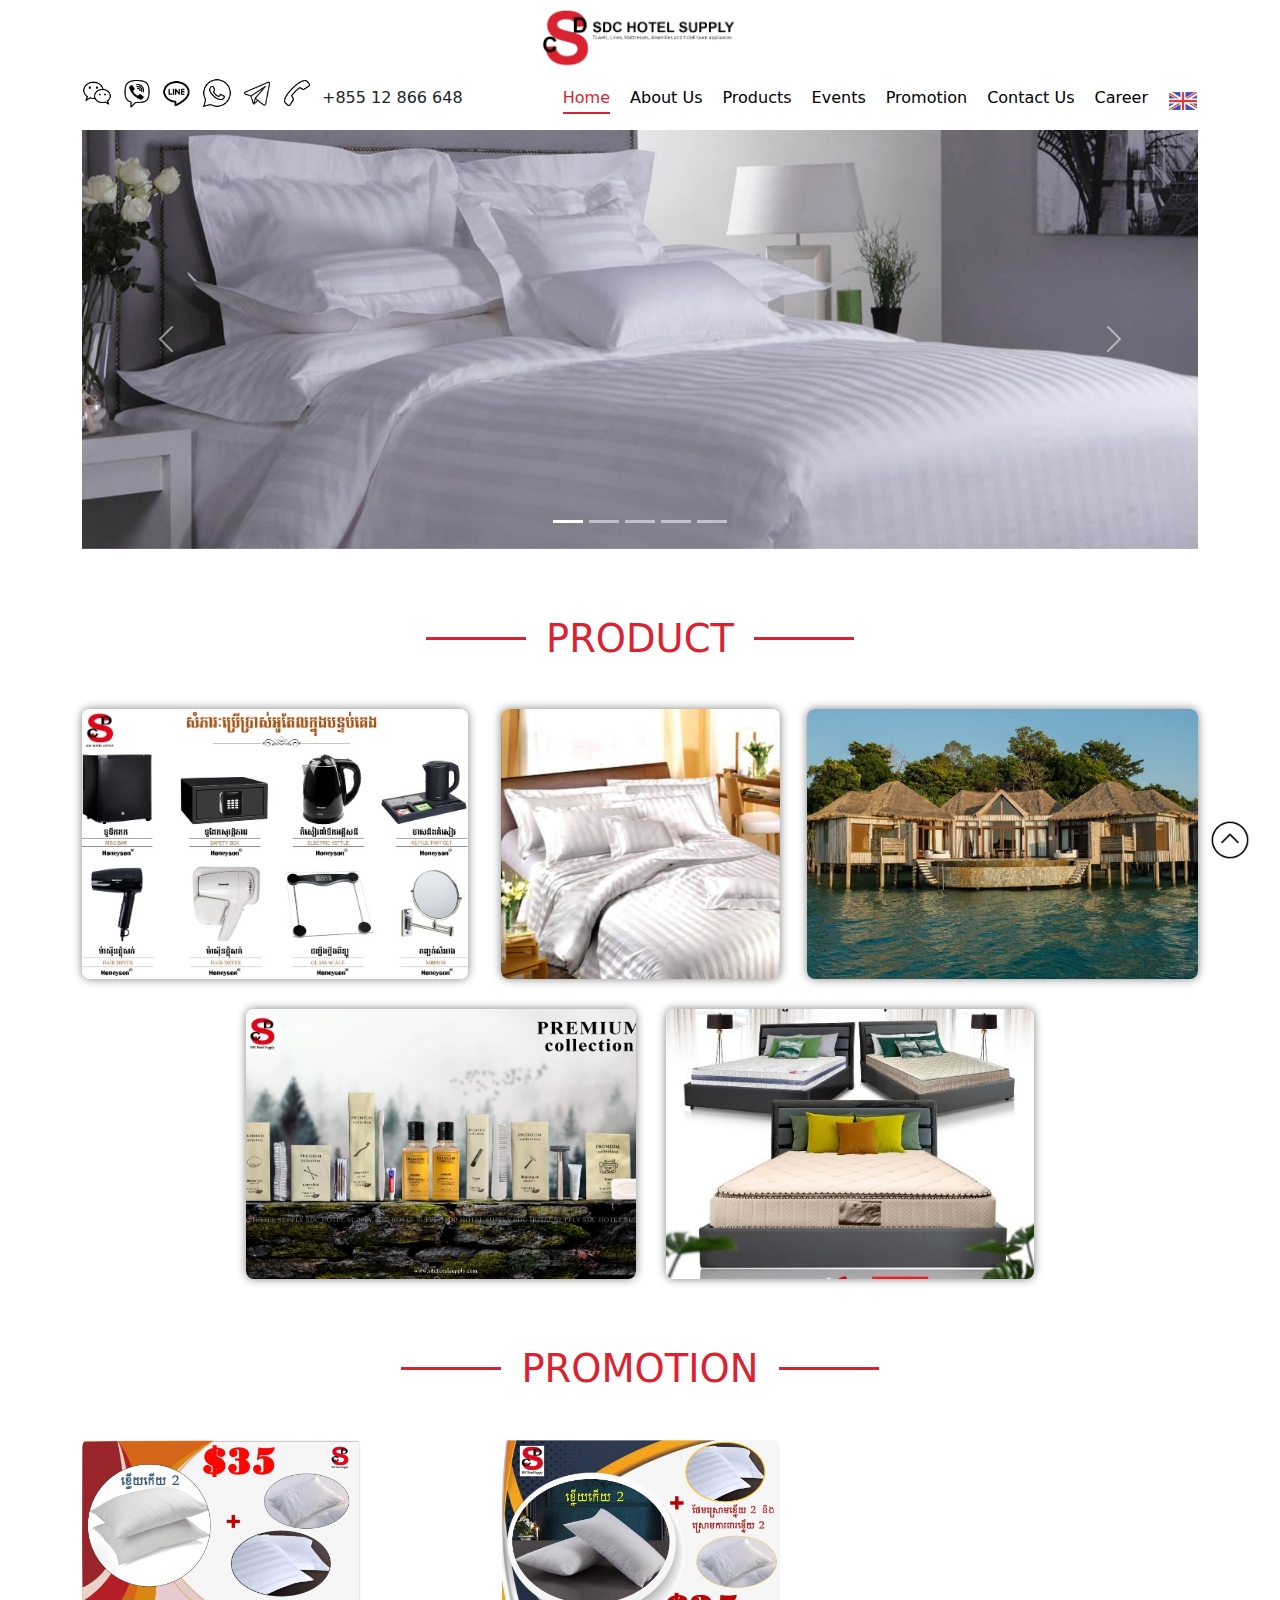
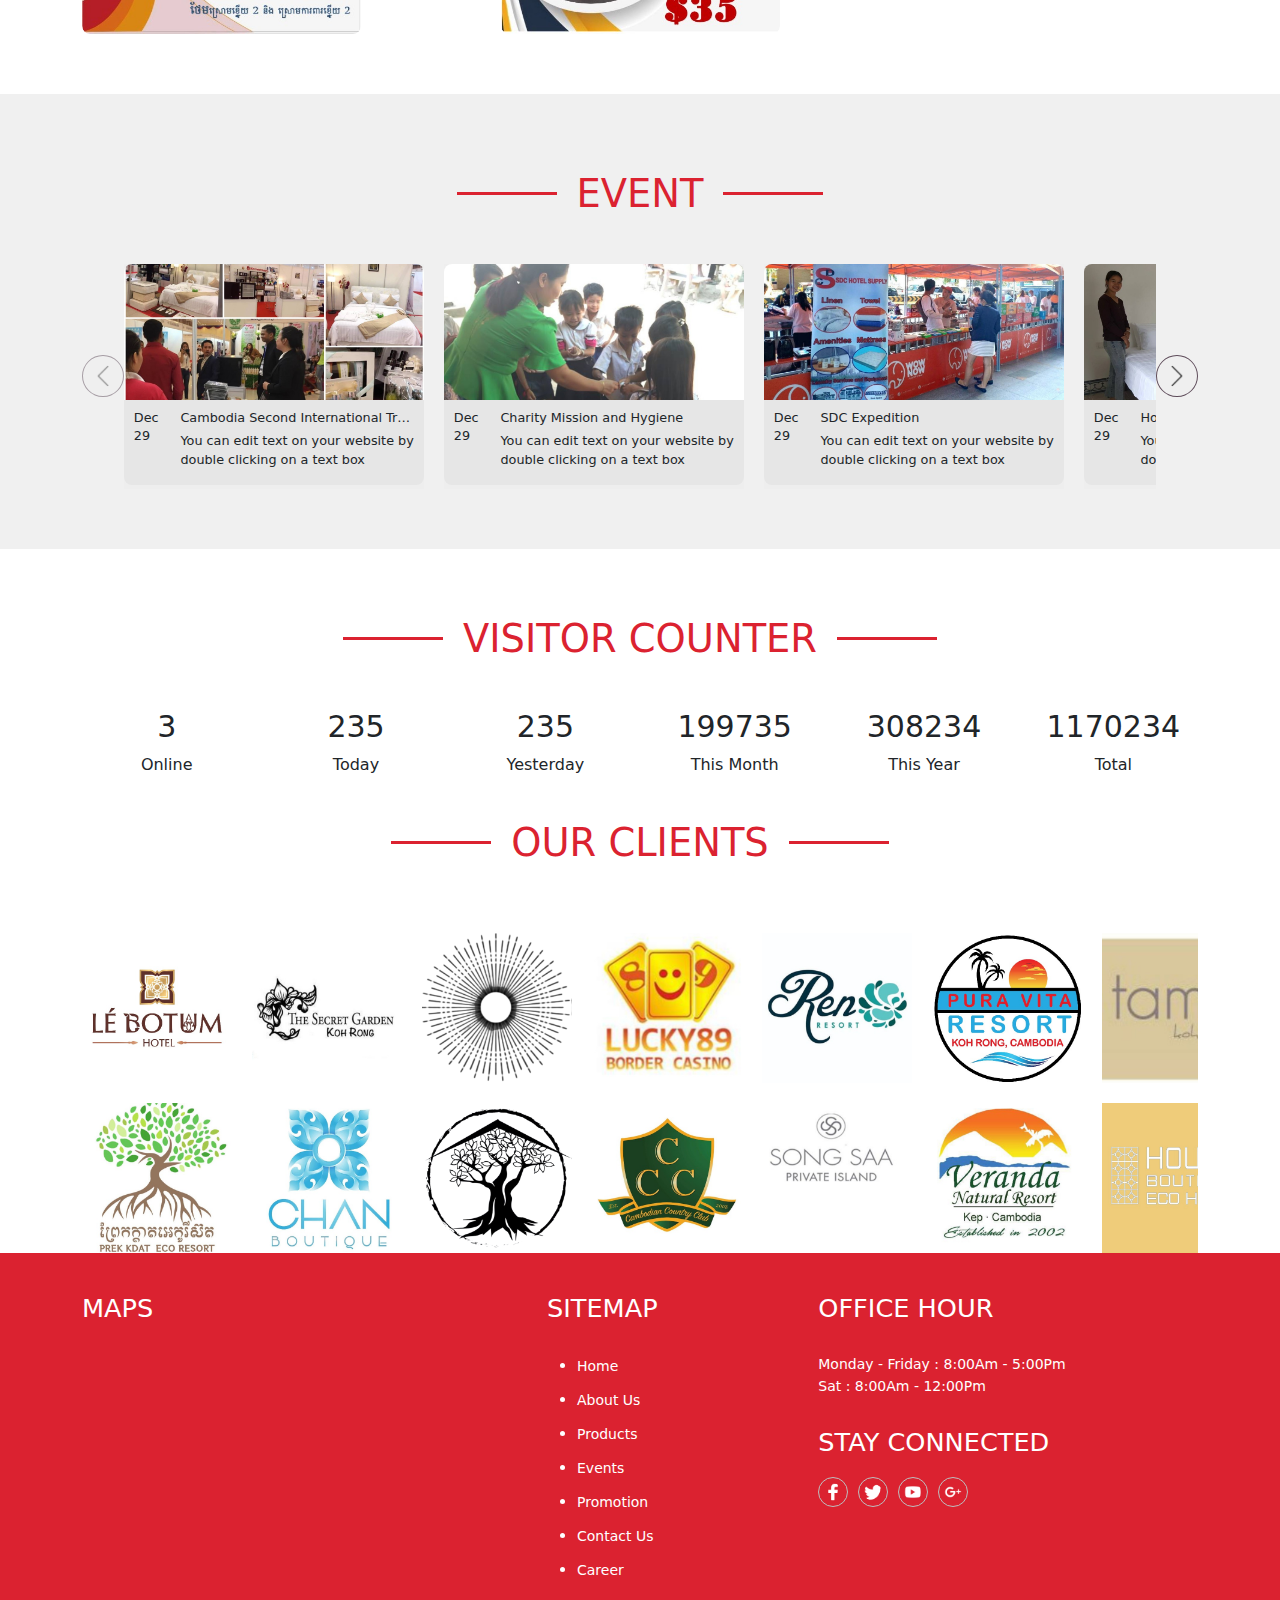
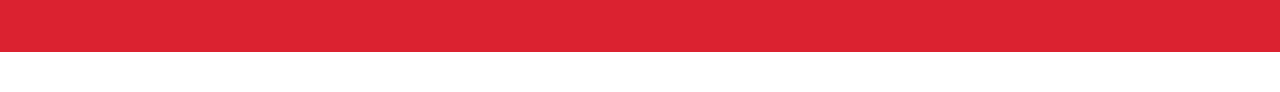
<file: index.html>
<!DOCTYPE html>
<html lang="en">
<head>
    <meta charset="UTF-8">
    <meta name="viewport" content="width=device-width, initial-scale=1.0">
    <link rel="stylesheet" href="css/bootstrap.css">
    <script src="js/bootstrap.js"></script>
    <link rel="stylesheet" href="index.css">
    <title>SDC Hotel Supply</title>
    <link rel="icon" href="img/logo1-removebg-preview.png">
</head>
<body>

    <!--logo-->
    <div>
        <img src="img/logo-removebg-preview.png" alt="logo" id="logo">
    </div>
    
    <!--navbar-->
    <nav class="navbar navbar-expand-sm p-1" id="navbar">
        <div class="container">
            <ul class="navbar-nav col-sm-5" id="navbar-nav1">
                <li class="nav-item">
                    <a href="">
                        <img src="img/icons8-wechat-50.png" alt="WeChat">
                    </a>
                </li>
                <li class="nav-item">
                    <a href="">
                        <img src="img/icons8-viber-50.png" alt="Viber">
                    </a>
                </li>
                <li class="nav-item">
                    <a href="">
                        <img src="img/icons8-line-48.png" alt="Line">
                    </a>
                </li>
                <li class="nav-item">
                    <a href="">
                        <img src="img/icons8-whatsapp-50.png" alt="WhatApp">
                    </a>
                </li>
                <li class="nav-item">
                    <a href="">
                        <img src="img/icons8-telegram-50.png" alt="Telegram">
                    </a>
                </li>
                <li class="nav-item">
                    <a href="">
                        <img src="img/icons8-call-50.png" alt="Phone">
                    </a>
                </li>
                <li class="nav-item mt-2">
                    <p>+855 12 866 648</p>
                </li>
            </ul>

            <ul class="navbar-nav col-sm-7" id="navbar-nav2">
                <li class="nav-item active">
                    <a href="index.html">Home</a>
                </li>
                <li class="nav-item">
                    <a href="aboutus.html">About Us</a>
                </li>
                <li class="nav-item">
                    <a href="product.html">Products</a>
                </li>
                <li class="nav-item">
                    <a href="event.html">Events</a>
                </li>
                <li class="nav-item">
                    <a href="promotion.html">Promotion</a>
                </li>
                <li class="nav-item">
                    <a href="contactus.html">Contact Us</a>
                </li>
                <li class="nav-item">
                    <a href="career.html">Career</a>
                </li>
                <li class="nav-item">
                    <a href="">
                        <img src="img/england.png" alt="England Flag">
                    </a>
                </li>
            </ul>

            
            <div id="respond">
                <a href="">
                    <img src="img/england.png" alt="England Flag" id="flag-res">
                </a>
                <button class="btn" type="button" data-bs-toggle="offcanvas" data-bs-target="#demo">
                    <img src="img/icons8-menu-100.png" alt="Menu" id="menu">
                </button>

                <div class="offcanvas offcanvas-end" id="demo">
                    <div class="container d-flex" id="block1">
                        <a href="index.html">Home</a>
                        <p id="line"></p>
                        <a href="aboutus.html">About Us</a>
                        <a href="product.html">Products</a>
                        <a href="event.html">Events</a>
                        <a href="promotion.html">Promotion</a>
                        <a href="contactus.html">Contact Us</a>
                        <a href="career.html">Career</a>

                        <div id="img-res">
                            <a href="">
                                <img src="img/icons8-wechat-50.png" alt="WeChat">
                            </a>
                            <a href="">
                                <img src="img/icons8-viber-50.png" alt="Viber">
                            </a>
                            <a href="">
                                <img src="img/icons8-line-48.png" alt="Line">
                            </a>
                            <a href="">
                                <img src="img/icons8-whatsapp-50.png" alt="WhatApp">
                            </a>
                            <a href="">
                                <img src="img/icons8-telegram-50.png" alt="Telegram">
                            </a>
                        </div>
                        <div id="img-res1">
                            <a href="">
                                <img src="img/icons8-call-50.png" alt="Phone">
                            </a>
                            <p style="font-size: 16px;">+855 12 866 648</p>
                        </div>
                    </div>
                </div>
                  
            </div>
        </div>
    </nav>

    <div id="sec1" class="container">
        <!-- Carousel -->
        <div id="show" class="carousel slide" data-bs-ride="carousel">

            <!-- Indicators/dots -->
            <div class="carousel-indicators">
                <button type="button" data-bs-target="#show" data-bs-slide-to="0" class="active" id="button"></button>
                <button type="button" data-bs-target="#show" data-bs-slide-to="1" id="button"></button>
                <button type="button" data-bs-target="#show" data-bs-slide-to="2" id="button"></button>
                <button type="button" data-bs-target="#show" data-bs-slide-to="3" id="button"></button>
                <button type="button" data-bs-target="#show" data-bs-slide-to="4" id="button"></button>
            </div>
            
            <!-- The slideshow/carousel -->
            <div class="carousel-inner">
                <div class="carousel-item active">
                    <img src="img/slide1.jpg" alt="" class="d-block" style="width:100%">
                </div>
                <div class="carousel-item">
                    <img src="img/slide2.jpg" alt="" class="d-block" style="width:100%">
                </div>
                <div class="carousel-item">
                    <img src="img/slide3.jpg" alt="" class="d-block" style="width:100%">
                </div>
                <div class="carousel-item">
                    <img src="img/slide4.jpg" alt="" class="d-block" style="width:100%">
                </div>
                <div class="carousel-item">
                    <img src="img/slide5.jpg" alt="" class="d-block" style="width:100%">
                </div>
            </div>
            
            <!-- Left and right controls/icons -->
            <button class="carousel-control-prev" type="button" data-bs-target="#show" data-bs-slide="prev">
                <span class="carousel-control-prev-icon"></span>
            </button>
            <button class="carousel-control-next" type="button" data-bs-target="#show" data-bs-slide="next">
                <span class="carousel-control-next-icon"></span>
            </button>
        </div>
    </div>

    <!--sec2-->
    <div id="sec2">
        <div class="container">
            <div class="d-flex" id="block-name">
                <p id="line1"></p>
                <h1>PRODUCT</h1>
                <p id="line1"></p>
            </div>

            <div id="block1">
                <div class="d-flex" id="element1">
                    <a href="" id="cat1">
                        <img src="img/cat1.jpg" alt="">
                        <div id="overlay">
                            <p>APPLIANCE</p>
                        </div>
                    </a>
                    <a href="" id="cat2">
                        <img src="img/cat4.png" alt="">
                        <div id="overlay">
                            <p>MATTRESS</p>
                        </div>
                    </a>
                    <a href="" id="cat3">
                        <img src="img/cat2.jpg" alt="">
                        <div id="overlay">
                            <p>TOURIST DESTINATION</p>
                        </div>
                    </a>
                </div>
                <div id="block2">
                    <a href="" id="cat4">
                        <img src="img/cat3.jpg" alt="">
                        <div id="overlay">
                            <p>LINEN & TOWEL</p>
                        </div>
                    </a>
                    <a href="" id="cat5">
                        <img src="img/cat5.jpg" alt="">
                        <div id="overlay">
                            <p>BATHROOM AMENITIES</p>
                        </div>
                    </a>
                </div>
            </div>
        </div>
    </div>

    <!--sec3-->
    <div id="sec3">
        <div class="container">
            <div class="d-flex" id="block-name">
                <p id="line1"></p>
                <h1>PROMOTION</h1>
                <p id="line1"></p>
            </div>

            <div class="d-flex" id="block">
                <div class="col-sm-3">
                    <div id="a">
                        <a href="">
                            <img src="img/pro1.jpg" alt="Promotion1">
                        </a>
                    </div>
                </div>
                <div class="col-sm-3">
                    <div id="a">
                        <a href="">
                            <img src="img/pro2.jpg" alt="Promotion2">
                        </a>
                    </div>
                </div>
                <div class="col-sm-3"></div>
            </div>
        </div>
    </div>

    <!--sec4-->
    <div id="sec4">
        <div class="d-flex" id="block-name">
            <p id="line1"></p>
            <h1>EVENT</h1>
            <p id="line1"></p>
        </div>
        <div class="container">
            <button type="button" class="arrows left-arrow arrow-inactive" aria-label="Arrow Left">
                <img src="img/icons8-arrow-50 (1).png">
            </button>
            <section class="carousel1">

                <!--event1-->
                <div class="carousel-item1">
                    <a href="">
                        <img src="img/e1.jpg" alt="">
                    </a>
                    <div class="d-flex" id="block1">
                        <div class="col-sm-2">
                            <p>Dec</p>
                            <h5>29</h5>
                        </div>
                        <div class="col-sm-10">
                            <h6>Cambodia Second International Trade Exhibition</h6>
                            <p>You can edit text on your website by double clicking on a text box</p>
                        </div>
                    </div>
                </div>

                <!--event2-->
                <div class="carousel-item1">
                    <a href="">
                        <img src="img/e2.jpg" alt="">
                    </a>
                    <div class="d-flex" id="block1">
                        <div class="col-sm-2">
                            <p>Dec</p>
                            <h5>29</h5>
                        </div>
                        <div class="col-sm-10">
                            <h6>Charity Mission and Hygiene</h6>
                            <p>You can edit text on your website by double clicking on a text box</p>
                        </div>
                    </div>
                </div>

                <!--event3-->
                <div class="carousel-item1">
                    <a href="">
                        <img src="img/e3.jpg" alt="">
                    </a>
                    <div class="d-flex" id="block1">
                        <div class="col-sm-2">
                            <p>Dec</p>
                            <h5>29</h5>
                        </div>
                        <div class="col-sm-10">
                            <h6>SDC Expedition</h6>
                            <p>You can edit text on your website by double clicking on a text box</p>
                        </div>
                    </div>
                </div>

                <!--event4-->
                <div class="carousel-item1">
                    <a href="">
                        <img src="img/e4.jpg" alt="">
                    </a>
                    <div class="d-flex" id="block1">
                        <div class="col-sm-2">
                            <p>Dec</p>
                            <h5>29</h5>
                        </div>
                        <div class="col-sm-10">
                            <h6>Housekeeping Training (2022)</h6>
                            <p>You can edit text on your website by double clicking on a text box</p>
                        </div>
                    </div>
                </div>

                <!--event5-->
                <div class="carousel-item1">
                    <a href="">
                        <img src="img/e5.jpg" alt="">
                    </a>
                    <div class="d-flex" id="block1">
                        <div class="col-sm-2">
                            <p>29</p>
                            <h5>Dec</h5>
                        </div>
                        <div class="col-sm-10">
                            <h6>SDC (Exhibition products show) 2022</h6>
                            <p>You can edit text on your website by double clicking on a text box</p>
                        </div>
                    </div>
                </div>

                <!--event6-->
                <div class="carousel-item1">
                    <a href="">
                        <img src="img/e6.jpg" alt="">
                    </a>
                    <div class="d-flex" id="block1">
                        <div class="col-sm-2">
                            <p>29</p>
                            <h5>Dec</h5>
                        </div>
                        <div class="col-sm-10">
                            <h6>Housekeeping Training (2023)</h6>
                            <p>You can edit text on your website by double clicking on a text box</p>
                        </div>
                    </div>
                </div>
            </section>
            <button type="button" class="arrows right-arrow" aria-label="Arrow Right">
                <img src="img/icons8-arrow-50 (1).png" style="transform: rotate(180deg);">
            </button>
        </div>
    </div>

    <!--sec5-->
    <div id="sec5">
        <div class="container">
            <div class="d-flex" id="block-name">
                <p id="line1"></p>
                <h1>VISITOR COUNTER</h1>
                <p id="line1"></p>
            </div>

            <div class="d-flex" id="block1">
                <div class="col-sm"  style="text-align: center;">
                    <h3 class="num" data-val="3" data-start="0">0</h3>
                    <p>Online</p>
                </div>
                <div class="col-sm"  style="text-align: center;">
                    <h3 class="num" data-val="474" data-start="0">000</h3>
                    <p>Today</p>
                </div>
                <div class="col-sm"  style="text-align: center;">
                    <h3 class="num" data-val="766" data-start="0">000</h3>
                    <p>Yesterday</p>
                </div>
                <div class="col-sm"  style="text-align: center;">
                    <h3 class="num" data-val="200002" data-start="199500">000000</h3>
                    <p>This Month</p>
                </div>
                <div class="col-sm"  style="text-align: center;">
                    <h3 class="num" data-val="308275" data-start="308000">000000</h3>
                    <p>This Year</p>
                </div>
                <div class="col-sm"  style="text-align: center;">
                    <h3 class="num" data-val="1170742" data-start="1170000">0000000</h3>
                    <p>Total</p>
                </div>
            </div>
        </div>
    </div>

    <!--sec6-->
    <div id="sec6">
        <div class="container">
            <div class="d-flex" id="block-name">
                <p id="line1"></p>
                <h1>OUR CLIENTS</h1>
                <p id="line1"></p>
            </div>

            <div id="block1">
                <div id="element1">
                    <div class="d-flex">
                        <img src="img/cl1.jpg" alt="">
                        <img src="img/cl3.jpg" alt="">
                        <img src="img/cl5.png" alt="">
                        <img src="img/cl7.jpg" alt="">
                        <img src="img/cl9.jpg" alt="">
                        <img src="img/cl11.jpg" alt="">
                        <img src="img/cl13.jpg" alt="">
                        <img src="img/cl15.jpg" alt="">
                        <img src="img/cl17.jpg" alt="">
                    </div>

                    <div class="d-flex">
                        <img src="img/cl2.jpg" alt="">
                        <img src="img/cl4.jpg" alt="">
                        <img src="img/cl6.png" alt="">
                        <img src="img/cl8.jpg" alt="">
                        <img src="img/cl10.jpg" alt="">
                        <img src="img/cl12.jpg" alt="">
                        <img src="img/cl14.jpg" alt="">
                        <img src="img/cl16.jpg" alt="">
                        <img src="img/cl18.jpg" alt="">
                    </div>
                </div>
            </div>
        </div>
    </div>

    <img src="img/icons8-arrow-100.png" class="iconup"  style="position: fixed;  bottom: 40px; right: 30px; z-index: 99; cursor: pointer; width: 40px;" onclick="topFunction()" id="myBtn">

    <!--footer-->
    <footer>
        <div class="container d-flex">
            <div class="col-sm-5">
                <h4>MAPS</h4>
                <iframe src="https://www.google.com/maps/embed?pb=!1m18!1m12!1m3!1d62546.58540077312!2d104.8645318676669!3d11.540263846501826!2m3!1f0!2f0!3f0!3m2!1i1024!2i768!4f13.1!3m3!1m2!1s0x310950b177750be3%3A0xf1a6009b001ea1e0!2sSangkat%20Chak%20Angrae%20Kraom%2C%20Phnom%20Penh!5e0!3m2!1sen!2skh!4v1704615657558!5m2!1sen!2skh" allowfullscreen="" loading="lazy" referrerpolicy="no-referrer-when-downgrade"></iframe>
            </div>

            <div class="col-sm-7 d-flex">
                <div class="col-sm-5" id="element1">
                    <h4>SITEMAP</h4>
                    <div id="block1">
                        <li>
                            <a href="index.html">Home</a>
                        </li>
                        <li>
                            <a href="aboutus.html">About Us</a>
                        </li>
                        <li>
                            <a href="product.html">Products</a>
                        </li>
                        <li>
                            <a href="event.html">Events</a>
                        </li>
                        <li>
                            <a href="promotion.html">Promotion</a>
                        </li>
                        <li>
                            <a href="contactus.html">Contact Us</a>
                        </li>
                        <li>
                            <a href="career.html">Career</a>
                        </li>
                    </div>
                </div>
    
                <div class="col-sm-7" id="element2">
                    <h4>OFFICE HOUR</h4>
                    <div id="block2">
                        <p>Monday - Friday : 8:00Am - 5:00Pm</p>
                        <p>Sat : 8:00Am - 12:00Pm</p>
                    </div>
                    <div id="block3">
                        <h4>STAY CONNECTED</h4>
                        <div class="d-flex">
                            <a href="">
                                <img src="img/icons8-facebook-100.png" alt="">
                            </a>
                            <a href="">
                                <img src="img/icons8-twitter-100.png" alt="">
                            </a>
                            <a href="">
                                <img src="img/icons8-youtube-100.png" alt="">
                            </a>
                            <a href="">
                                <img src="img/icons8-google-plus-100.png" alt="">
                            </a>
                        </div>
                    </div>
                </div>
            </div>
        </div>
    </footer>

    <script src="index.js"></script>
</body>
</html>
</file>
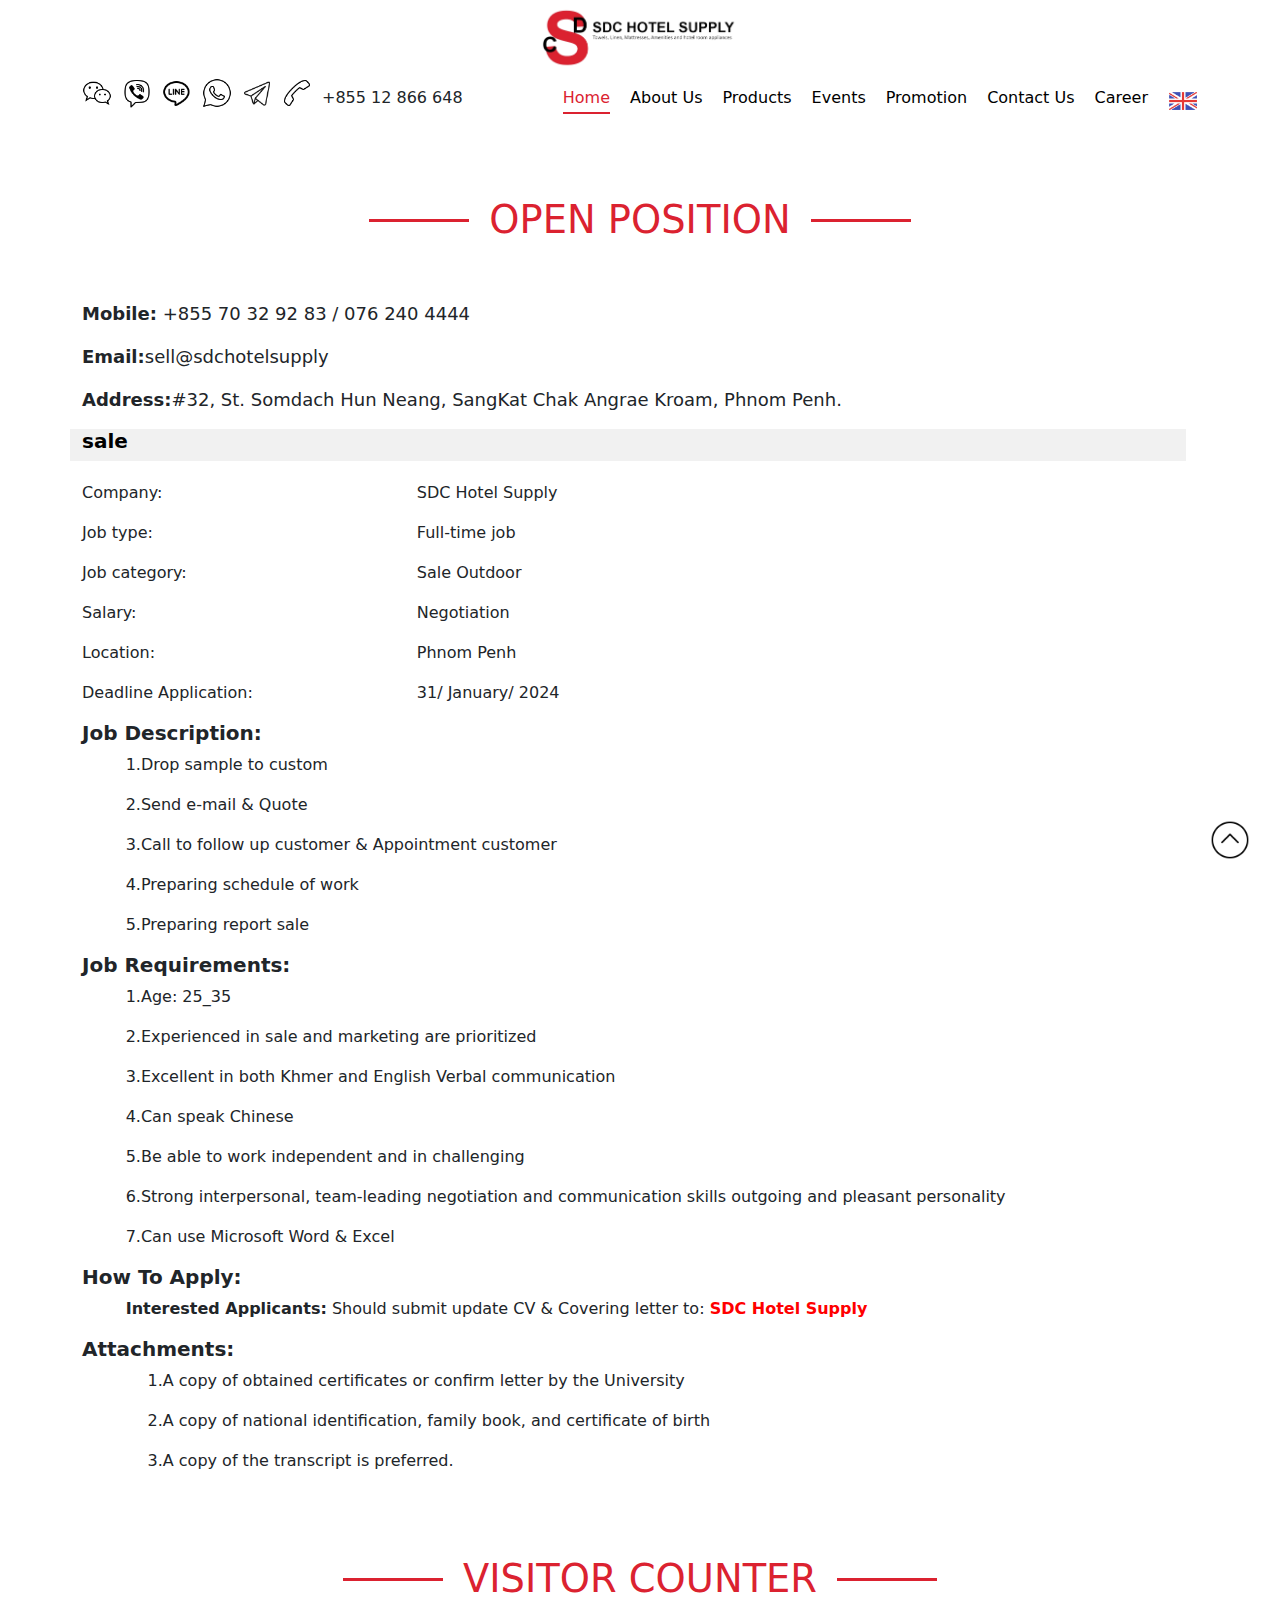
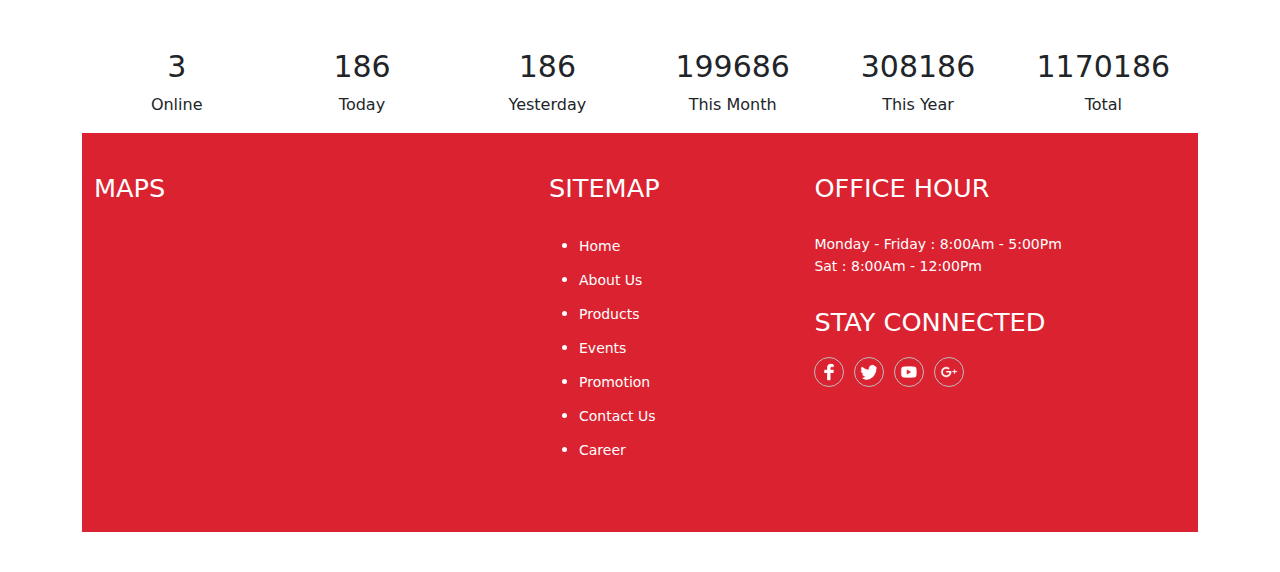
<file: career.html>
<!DOCTYPE html>
<html lang="en">
  <head>
    <meta charset="UTF-8" />
    <meta name="viewport" content="width=device-width, initial-scale=1.0" />
    <link rel="stylesheet" href="css/bootstrap.css" />
    <script src="js/bootstrap.js"></script>
    <link rel="stylesheet" href="index.css" />
    <link rel="stylesheet" href="career.css" />
    <title>SDC Hotel Supply</title>
    <link rel="icon" href="img/logo1-removebg-preview.png" />
  </head>
  <body>
    <!--logo-->
    <div>
      <img src="img/logo-removebg-preview.png" alt="logo" id="logo" />
    </div>

    <!--navbar-->
    <nav class="navbar navbar-expand-sm p-1" id="navbar">
      <div class="container">
        <ul class="navbar-nav col-sm-5" id="navbar-nav1">
          <li class="nav-item">
            <a href="">
              <img src="img/icons8-wechat-50.png" alt="WeChat" />
            </a>
          </li>
          <li class="nav-item">
            <a href="">
              <img src="img/icons8-viber-50.png" alt="Viber" />
            </a>
          </li>
          <li class="nav-item">
            <a href="">
              <img src="img/icons8-line-48.png" alt="Line" />
            </a>
          </li>
          <li class="nav-item">
            <a href="">
              <img src="img/icons8-whatsapp-50.png" alt="WhatApp" />
            </a>
          </li>
          <li class="nav-item">
            <a href="">
              <img src="img/icons8-telegram-50.png" alt="Telegram" />
            </a>
          </li>
          <li class="nav-item">
            <a href="">
              <img src="img/icons8-call-50.png" alt="Phone" />
            </a>
          </li>
          <li class="nav-item mt-2">
            <p>+855 12 866 648</p>
          </li>
        </ul>

        <ul class="navbar-nav col-sm-7" id="navbar-nav2">
          <li class="nav-item active">
            <a href="index.html">Home</a>
          </li>
          <li class="nav-item">
            <a href="aboutus.html">About Us</a>
          </li>
          <li class="nav-item">
            <a href="product.html">Products</a>
          </li>
          <li class="nav-item">
            <a href="event.html">Events</a>
          </li>
          <li class="nav-item">
            <a href="promotion.html">Promotion</a>
          </li>
          <li class="nav-item">
            <a href="contactus.html">Contact Us</a>
          </li>
          <li class="nav-item">
            <a href="career.html">Career</a>
          </li>
          <li class="nav-item">
            <a href="">
              <img src="img/england.png" alt="England Flag" />
            </a>
          </li>
        </ul>

        <div id="respond">
          <a href="">
            <img src="img/england.png" alt="England Flag" id="flag-res" />
          </a>
          <button
            class="btn"
            type="button"
            data-bs-toggle="offcanvas"
            data-bs-target="#demo"
          >
            <img src="img/icons8-menu-100.png" alt="Menu" id="menu" />
          </button>

          <div class="offcanvas offcanvas-end" id="demo">
            <div class="container d-flex" id="block1">
              <a href="index.html">Home</a>
              <p id="line"></p>
              <a href="aboutus.html">About Us</a>
              <a href="product.html">Products</a>
              <a href="event.html">Events</a>
              <a href="promotion.html">Promotion</a>
              <a href="contactus.html">Contact Us</a>
              <a href="career.html">Career</a>

              <div id="img-res">
                <a href="">
                  <img src="img/icons8-wechat-50.png" alt="WeChat" />
                </a>
                <a href="">
                  <img src="img/icons8-viber-50.png" alt="Viber" />
                </a>
                <a href="">
                  <img src="img/icons8-line-48.png" alt="Line" />
                </a>
                <a href="">
                  <img src="img/icons8-whatsapp-50.png" alt="WhatApp" />
                </a>
                <a href="">
                  <img src="img/icons8-telegram-50.png" alt="Telegram" />
                </a>
              </div>
              <div id="img-res1">
                <a href="">
                  <img src="img/icons8-call-50.png" alt="Phone" />
                </a>
                <p style="font-size: 16px">+855 12 866 648</p>
              </div>
            </div>
          </div>
        </div>
      </div>
    </nav>

    <!--sec1-->
    <div id="e-sec1">
      <div class="container">
        <div class="row" style="margin-bottom: 50px">
          <div class="d-flex" id="block-name">
            <p id="line1"></p>
            <h1>OPEN POSITION</h1>
            <p id="line1"></p>
          </div>
        </div>
        <div class="row">
          <div
            class="col-xl-12 col-xl-12 col-lg-12 col-md-12 col-sm-12 col-12 sec1-2"
          >
            <p><b>Mobile:</b> +855 70 32 92 83 / 076 240 4444</p>
            <p><b>Email:</b>sell@sdchotelsupply</p>
            <p>
              <b>Address:</b>#32, St. Somdach Hun Neang, SangKat Chak Angrae
              Kroam, Phnom Penh.
            </p>
          </div>
        </div>
      </div>
    </div>
    <!--sec2-->
    <div class="container">
      <div class="row col-xl-12 col-lg-12 col-md-12 col-sm-12 col-12 sec2-r1">
        <div class="sale"><h2>sale</h2></div>
        <div class="text-style-left">
          <p>Company:</p>
          <p>Job type:</p>
          <p>Job category:</p>
          <p>Salary:</p>
          <p>Location:</p>
          <p>Deadline Application:</p>
        </div>
        <div class="text-style-left">
          <p>SDC Hotel Supply</p>
          <p>Full-time job</p>
          <p>Sale Outdoor</p>
          <p>Negotiation</p>
          <p>Phnom Penh</p>
          <p>31/ January/ 2024</p>
        </div>
        <div class="job-description">
          <h3>Job Description:</h3>
          <p>1.Drop sample to custom</p>
          <p>2.Send e-mail & Quote</p>
          <p>3.Call to follow up customer & Appointment customer</p>
          <p>4.Preparing schedule of work</p>
          <p>5.Preparing report sale</p>
        </div>
        <div class="Job-requirements">
          <h3>Job Requirements:</h3>
          <p>1.Age: 25_35</p>
          <p>2.Experienced in sale and marketing are prioritized</p>
          <p>3.Excellent in both Khmer and English Verbal communication</p>
          <p>4.Can speak Chinese</p>
          <p>5.Be able to work independent and in challenging</p>
          <p>
            6.Strong interpersonal, team-leading negotiation and communication
            skills outgoing and pleasant personality
          </p>
          <p>7.Can use Microsoft Word & Excel</p>
          <h3>How To Apply:</h3>
          <p>
            <b>Interested Applicants:</b> Should submit update CV & Covering letter to: <b style="color: red;">SDC Hotel Supply</b>            
          </p>
          <h3>Attachments:</h3>
          <p style="margin-left: 6%;">
            1.A copy of obtained certificates or confirm letter by the
            University
          </p>
          <p style="margin-left: 6%;">
            2.A copy of national identification, family book, and certificate of
            birth
          </p>
          <p style="margin-left: 6%;">3.A copy of the transcript is preferred.</p>
        </div>
    </div>
    <!--sec5-->
    <div id="sec5">
      <div class="container">
        <div class="d-flex" id="block-name">
          <p id="line1"></p>
          <h1>VISITOR COUNTER</h1>
          <p id="line1"></p>
        </div>

        <div class="d-flex" id="block1">
          <div class="col-sm" style="text-align: center">
            <h3 class="num" data-val="3" data-start="0">0</h3>
            <p>Online</p>
          </div>
          <div class="col-sm" style="text-align: center">
            <h3 class="num" data-val="474" data-start="0">000</h3>
            <p>Today</p>
          </div>
          <div class="col-sm" style="text-align: center">
            <h3 class="num" data-val="766" data-start="0">000</h3>
            <p>Yesterday</p>
          </div>
          <div class="col-sm" style="text-align: center">
            <h3 class="num" data-val="200002" data-start="199500">000000</h3>
            <p>This Month</p>
          </div>
          <div class="col-sm" style="text-align: center">
            <h3 class="num" data-val="308275" data-start="308000">000000</h3>
            <p>This Year</p>
          </div>
          <div class="col-sm" style="text-align: center">
            <h3 class="num" data-val="1170742" data-start="1170000">0000000</h3>
            <p>Total</p>
          </div>
        </div>
      </div>
    </div>

    <img
      src="img/icons8-arrow-100.png"
      class="iconup"
      style="
        position: fixed;
        bottom: 40px;
        right: 30px;
        z-index: 99;
        cursor: pointer;
        width: 40px;
      "
      onclick="topFunction()"
      id="myBtn"
    />

    <!--footer-->
    <footer>
      <div class="container d-flex">
        <div class="col-sm-5">
          <h4>MAPS</h4>
          <iframe
            src="https://www.google.com/maps/embed?pb=!1m18!1m12!1m3!1d62546.58540077312!2d104.8645318676669!3d11.540263846501826!2m3!1f0!2f0!3f0!3m2!1i1024!2i768!4f13.1!3m3!1m2!1s0x310950b177750be3%3A0xf1a6009b001ea1e0!2sSangkat%20Chak%20Angrae%20Kraom%2C%20Phnom%20Penh!5e0!3m2!1sen!2skh!4v1704615657558!5m2!1sen!2skh"
            allowfullscreen=""
            loading="lazy"
            referrerpolicy="no-referrer-when-downgrade"
          ></iframe>
        </div>

        <div class="col-sm-7 d-flex">
          <div class="col-sm-5" id="element1">
            <h4>SITEMAP</h4>
            <div id="block1">
              <li>
                <a href="index.html">Home</a>
              </li>
              <li>
                <a href="aboutus.html">About Us</a>
              </li>
              <li>
                <a href="product.html">Products</a>
              </li>
              <li>
                <a href="event.html">Events</a>
              </li>
              <li>
                <a href="promotion.html">Promotion</a>
              </li>
              <li>
                <a href="contactus.html">Contact Us</a>
              </li>
              <li>
                <a href="career.html">Career</a>
              </li>
            </div>
          </div>

          <div class="col-sm-7" id="element2">
            <h4>OFFICE HOUR</h4>
            <div id="block2">
              <p>Monday - Friday : 8:00Am - 5:00Pm</p>
              <p>Sat : 8:00Am - 12:00Pm</p>
            </div>
            <div id="block3">
              <h4>STAY CONNECTED</h4>
              <div class="d-flex">
                <a href="">
                  <img src="img/icons8-facebook-100.png" alt="" />
                </a>
                <a href="">
                  <img src="img/icons8-twitter-100.png" alt="" />
                </a>
                <a href="">
                  <img src="img/icons8-youtube-100.png" alt="" />
                </a>
                <a href="">
                  <img src="img/icons8-google-plus-100.png" alt="" />
                </a>
              </div>
            </div>
          </div>
        </div>
      </div>
    </footer>

    <script src="index.js"></script>
  </body>
</html>
</file>
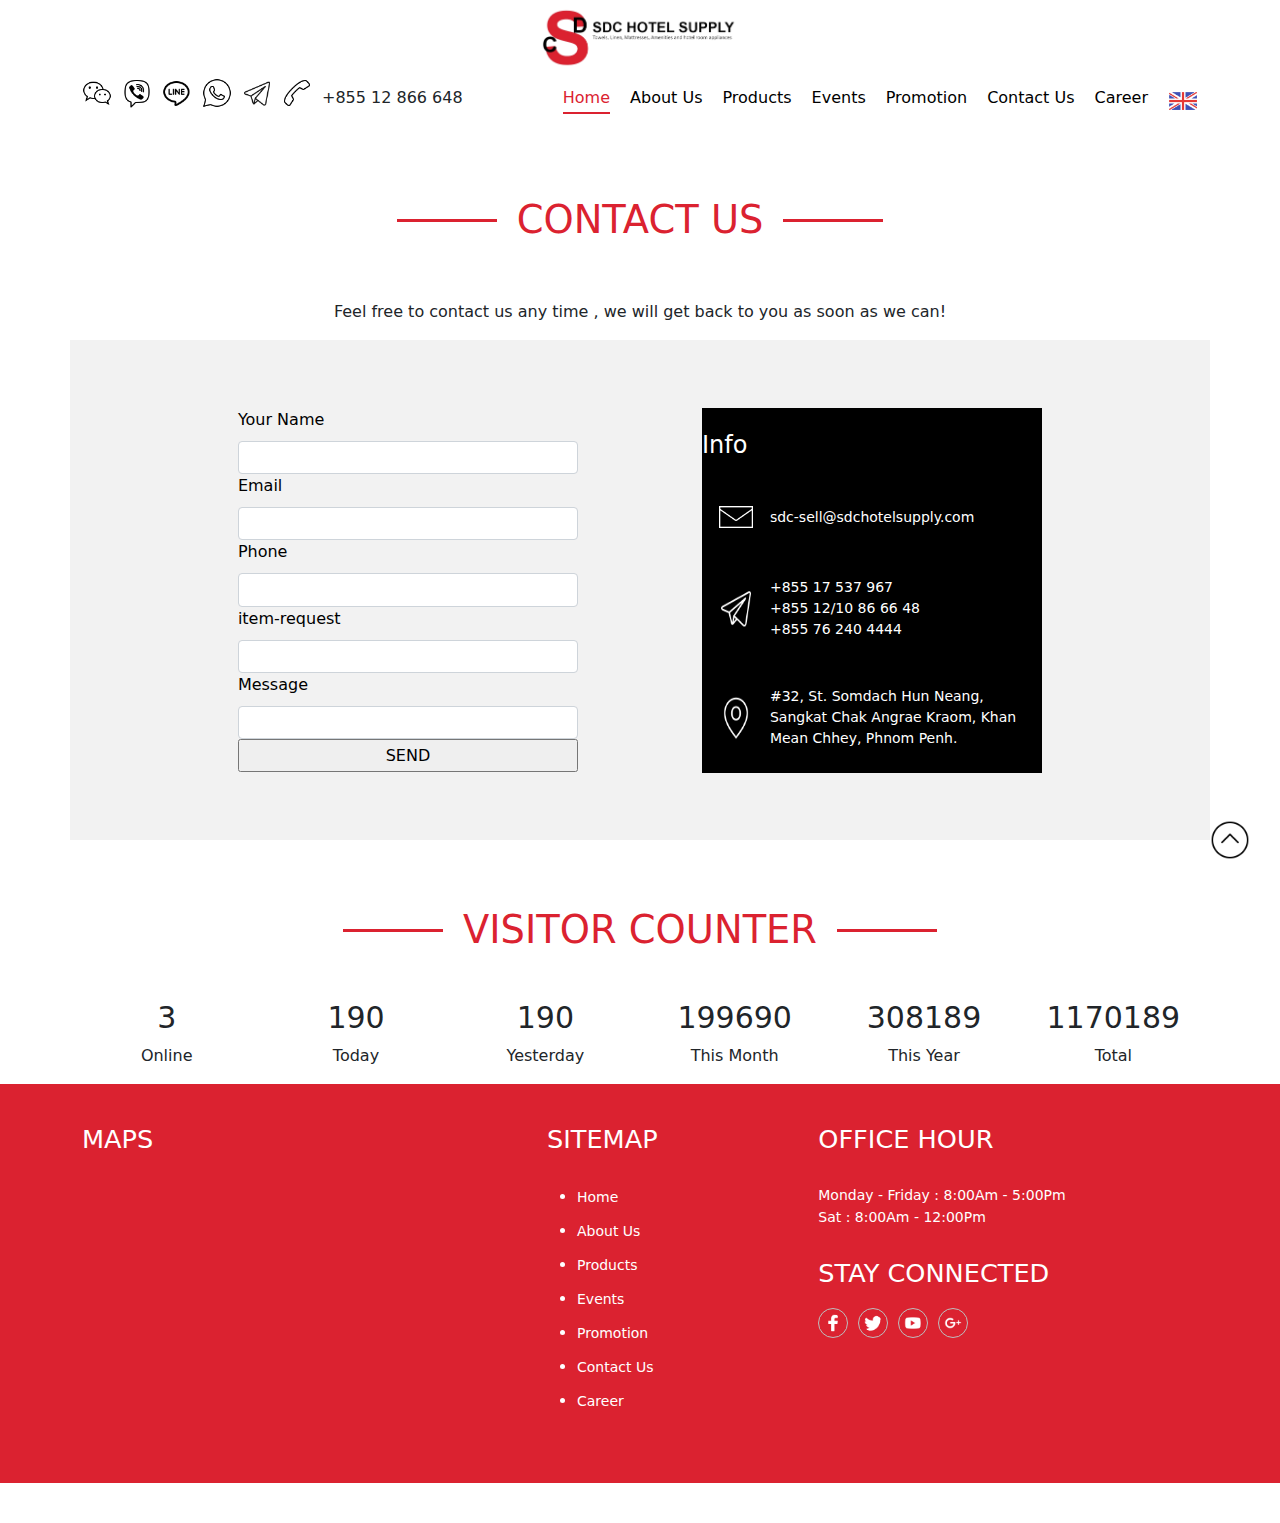
<file: contactus.html>
<!DOCTYPE html>
<html lang="en">
  <head>
    <meta charset="UTF-8" />
    <meta name="viewport" content="width=device-width, initial-scale=1.0" />
    <link rel="stylesheet" href="css/bootstrap.css" />
    <script src="js/bootstrap.js"></script>
    <link rel="stylesheet" href="index.css" />
    <link rel="stylesheet" href="contactus.css" />
    <title>SDC Hotel Supply</title>
    <link rel="icon" href="img/logo1-removebg-preview.png" />
  </head>
  <body>
    <!--logo-->
    <div>
      <img src="img/logo-removebg-preview.png" alt="logo" id="logo" />
    </div>

    <!--navbar-->
    <nav class="navbar navbar-expand-sm p-1" id="navbar">
      <div class="container">
        <ul class="navbar-nav col-sm-5" id="navbar-nav1">
          <li class="nav-item">
            <a href="">
              <img src="img/icons8-wechat-50.png" alt="WeChat" />
            </a>
          </li>
          <li class="nav-item">
            <a href="">
              <img src="img/icons8-viber-50.png" alt="Viber" />
            </a>
          </li>
          <li class="nav-item">
            <a href="">
              <img src="img/icons8-line-48.png" alt="Line" />
            </a>
          </li>
          <li class="nav-item">
            <a href="">
              <img src="img/icons8-whatsapp-50.png" alt="WhatApp" />
            </a>
          </li>
          <li class="nav-item">
            <a href="">
              <img src="img/icons8-telegram-50.png" alt="Telegram" />
            </a>
          </li>
          <li class="nav-item">
            <a href="">
              <img src="img/icons8-call-50.png" alt="Phone" />
            </a>
          </li>
          <li class="nav-item mt-2">
            <p>+855 12 866 648</p>
          </li>
        </ul>

        <ul class="navbar-nav col-sm-7" id="navbar-nav2">
          <li class="nav-item active">
            <a href="index.html">Home</a>
          </li>
          <li class="nav-item">
            <a href="aboutus.html">About Us</a>
          </li>
          <li class="nav-item">
            <a href="product.html">Products</a>
          </li>
          <li class="nav-item">
            <a href="event.html">Events</a>
          </li>
          <li class="nav-item">
            <a href="promotion.html">Promotion</a>
          </li>
          <li class="nav-item">
            <a href="contactus.html">Contact Us</a>
          </li>
          <li class="nav-item">
            <a href="career.html">Career</a>
          </li>
          <li class="nav-item">
            <a href="">
              <img src="img/england.png" alt="England Flag" />
            </a>
          </li>
        </ul>

        <div id="respond">
          <a href="">
            <img src="img/england.png" alt="England Flag" id="flag-res" />
          </a>
          <button
            class="btn"
            type="button"
            data-bs-toggle="offcanvas"
            data-bs-target="#demo"
          >
            <img src="img/icons8-menu-100.png" alt="Menu" id="menu" />
          </button>

          <div class="offcanvas offcanvas-end" id="demo">
            <div class="container d-flex" id="block1">
              <a href="index.html">Home</a>
              <p id="line"></p>
              <a href="aboutus.html">About Us</a>
              <a href="product.html">Products</a>
              <a href="event.html">Events</a>
              <a href="promotion.html">Promotion</a>
              <a href="contactus.html">Contact Us</a>
              <a href="career.html">Career</a>

              <div id="img-res">
                <a href="">
                  <img src="img/icons8-wechat-50.png" alt="WeChat" />
                </a>
                <a href="">
                  <img src="img/icons8-viber-50.png" alt="Viber" />
                </a>
                <a href="">
                  <img src="img/icons8-line-48.png" alt="Line" />
                </a>
                <a href="">
                  <img src="img/icons8-whatsapp-50.png" alt="WhatApp" />
                </a>
                <a href="">
                  <img src="img/icons8-telegram-50.png" alt="Telegram" />
                </a>
              </div>
              <div id="img-res1">
                <a href="">
                  <img src="img/icons8-call-50.png" alt="Phone" />
                </a>
                <p style="font-size: 16px">+855 12 866 648</p>
              </div>
            </div>
          </div>
        </div>
      </div>
    </nav>

    <!--sec1-->
    <div id="e-sec1">
      <div class="container">
        <div class="row sec1-r1">
          <div class="d-flex" id="block-name">
            <p id="line1"></p>
            <h1>CONTACT US</h1>
            <p id="line1"></p>
          </div>
        </div>
        <div class="row">
          <div
            class="col-xl-12 col-xl-12 col-lg-12 col-md-12 col-sm-12 col-12 sec1-r2"
          >
            <p>
              Feel free to contact us any time , we will get back to you as soon
              as we can!
            </p>
          </div>
        </div>
      </div>
    </div>
    <!--sec2-->
    <div class="container sec2-r1">
      <div class="row">
        <!--sec2 box-left-->
        <div class="col-xl-5 col-lg-5 col-md-5 col-sm-5 col-5 box-left">
          <form action="" method="post" style="height: 100%">
            <label class="item-left">Your Name</label><br />
            <input
              type="text"
              name="yournmae"
              class="item-left form-control"
            /><br />
            <label class="item-left">Email</label><br />
            <input
              type="email"
              name="email"
              class="item-left form-control"
            /><br />
            <label class="item-left">Phone</label><br />
            <input
              type="number"
              name="phone"
              class="item-left form-control"
            /><br />
            <label class="item-left">item-request</label><br />
            <input
              type="text"
              name="item-request"
              class="item-left form-control"
            /><br />
            <label class="item-left">Message</label><br />
            <input
              type="text"
              name="message"
              class="item-left form-control"
            /><br />
            <input
              type="submit"
              value="SEND"
              name="send"
              class="item-left"
            /><br />
          </form>
        </div>
        <!--sec2 box-right-->
        <div style="width: 10%"></div>
        <div class="col-xl-5 col-lg-5 col-md-5 col-sm-5 col-5 box-right">
          <div class="item-rigth">
            <div class="item-rigth-r1">
              <div class="r1-text-left">
                <div class="text-style">
                  <h2 id="r1-h2">Info</h2>
                </div>
              </div>
              <div class="r1-text-right"></div>
            </div>
            <div class="item-rigth-r2">
              <div class="style-icon">
                <img src="img/icons8-email-50.png" alt="" />
              </div>
              <div class="box-style">
                <div class="text-style">
                  <p>sdc-sell@sdchotelsupply.com</p>
                </div>
              </div>
            </div>
            <div class="item-rigth-r3">
              <div class="style-icon">
                <img src="img/icons8-telegram-50-w.png" alt="" />
              </div>
              <div class="box-style">
                <div class="text-style">
                  <p>+855 17 537 967</p>
                  <p>+855 12/10 86 66 48</p>
                  <p>+855 76 240 4444</p>
                </div>
              </div>
            </div>
            <div class="item-rigth-r4">
              <div class="style-icon">
                <img src="img/icons8-marker-o-50.png" alt="" />
              </div>
              <div class="box-style">
                <div class="text-style">
                  <p>
                    #32, St. Somdach Hun Neang, Sangkat Chak Angrae Kraom, Khan
                    Mean Chhey, Phnom Penh.
                  </p>
                </div>
              </div>
            </div>
          </div>
        </div>
      </div>
    </div>
    <!--sec5-->
    <div id="sec5">
      <div class="container">
        <div class="d-flex" id="block-name">
          <p id="line1"></p>
          <h1>VISITOR COUNTER</h1>
          <p id="line1"></p>
        </div>

        <div class="d-flex" id="block1">
          <div class="col-sm" style="text-align: center">
            <h3 class="num" data-val="3" data-start="0">0</h3>
            <p>Online</p>
          </div>
          <div class="col-sm" style="text-align: center">
            <h3 class="num" data-val="474" data-start="0">000</h3>
            <p>Today</p>
          </div>
          <div class="col-sm" style="text-align: center">
            <h3 class="num" data-val="766" data-start="0">000</h3>
            <p>Yesterday</p>
          </div>
          <div class="col-sm" style="text-align: center">
            <h3 class="num" data-val="200002" data-start="199500">000000</h3>
            <p>This Month</p>
          </div>
          <div class="col-sm" style="text-align: center">
            <h3 class="num" data-val="308275" data-start="308000">000000</h3>
            <p>This Year</p>
          </div>
          <div class="col-sm" style="text-align: center">
            <h3 class="num" data-val="1170742" data-start="1170000">0000000</h3>
            <p>Total</p>
          </div>
        </div>
      </div>
    </div>

    <img
      src="img/icons8-arrow-100.png"
      class="iconup"
      style="
        position: fixed;
        bottom: 40px;
        right: 30px;
        z-index: 99;
        cursor: pointer;
        width: 40px;
      "
      onclick="topFunction()"
      id="myBtn"
    />

    <!--footer-->
    <footer>
      <div class="container d-flex">
        <div class="col-sm-5">
          <h4>MAPS</h4>
          <iframe
            src="https://www.google.com/maps/embed?pb=!1m18!1m12!1m3!1d62546.58540077312!2d104.8645318676669!3d11.540263846501826!2m3!1f0!2f0!3f0!3m2!1i1024!2i768!4f13.1!3m3!1m2!1s0x310950b177750be3%3A0xf1a6009b001ea1e0!2sSangkat%20Chak%20Angrae%20Kraom%2C%20Phnom%20Penh!5e0!3m2!1sen!2skh!4v1704615657558!5m2!1sen!2skh"
            allowfullscreen=""
            loading="lazy"
            referrerpolicy="no-referrer-when-downgrade"
          ></iframe>
        </div>

        <div class="col-sm-7 d-flex">
          <div class="col-sm-5" id="element1">
            <h4>SITEMAP</h4>
            <div id="block1">
              <li>
                <a href="index.html">Home</a>
              </li>
              <li>
                <a href="aboutus.html">About Us</a>
              </li>
              <li>
                <a href="product.html">Products</a>
              </li>
              <li>
                <a href="event.html">Events</a>
              </li>
              <li>
                <a href="promotion.html">Promotion</a>
              </li>
              <li>
                <a href="contactus.html">Contact Us</a>
              </li>
              <li>
                <a href="career.html">Career</a>
              </li>
            </div>
          </div>

          <div class="col-sm-7" id="element2">
            <h4>OFFICE HOUR</h4>
            <div id="block2">
              <p>Monday - Friday : 8:00Am - 5:00Pm</p>
              <p>Sat : 8:00Am - 12:00Pm</p>
            </div>
            <div id="block3">
              <h4>STAY CONNECTED</h4>
              <div class="d-flex">
                <a href="">
                  <img src="img/icons8-facebook-100.png" alt="" />
                </a>
                <a href="">
                  <img src="img/icons8-twitter-100.png" alt="" />
                </a>
                <a href="">
                  <img src="img/icons8-youtube-100.png" alt="" />
                </a>
                <a href="">
                  <img src="img/icons8-google-plus-100.png" alt="" />
                </a>
              </div>
            </div>
          </div>
        </div>
      </div>
    </footer>

    <script src="index.js"></script>
  </body>
</html>
</file>
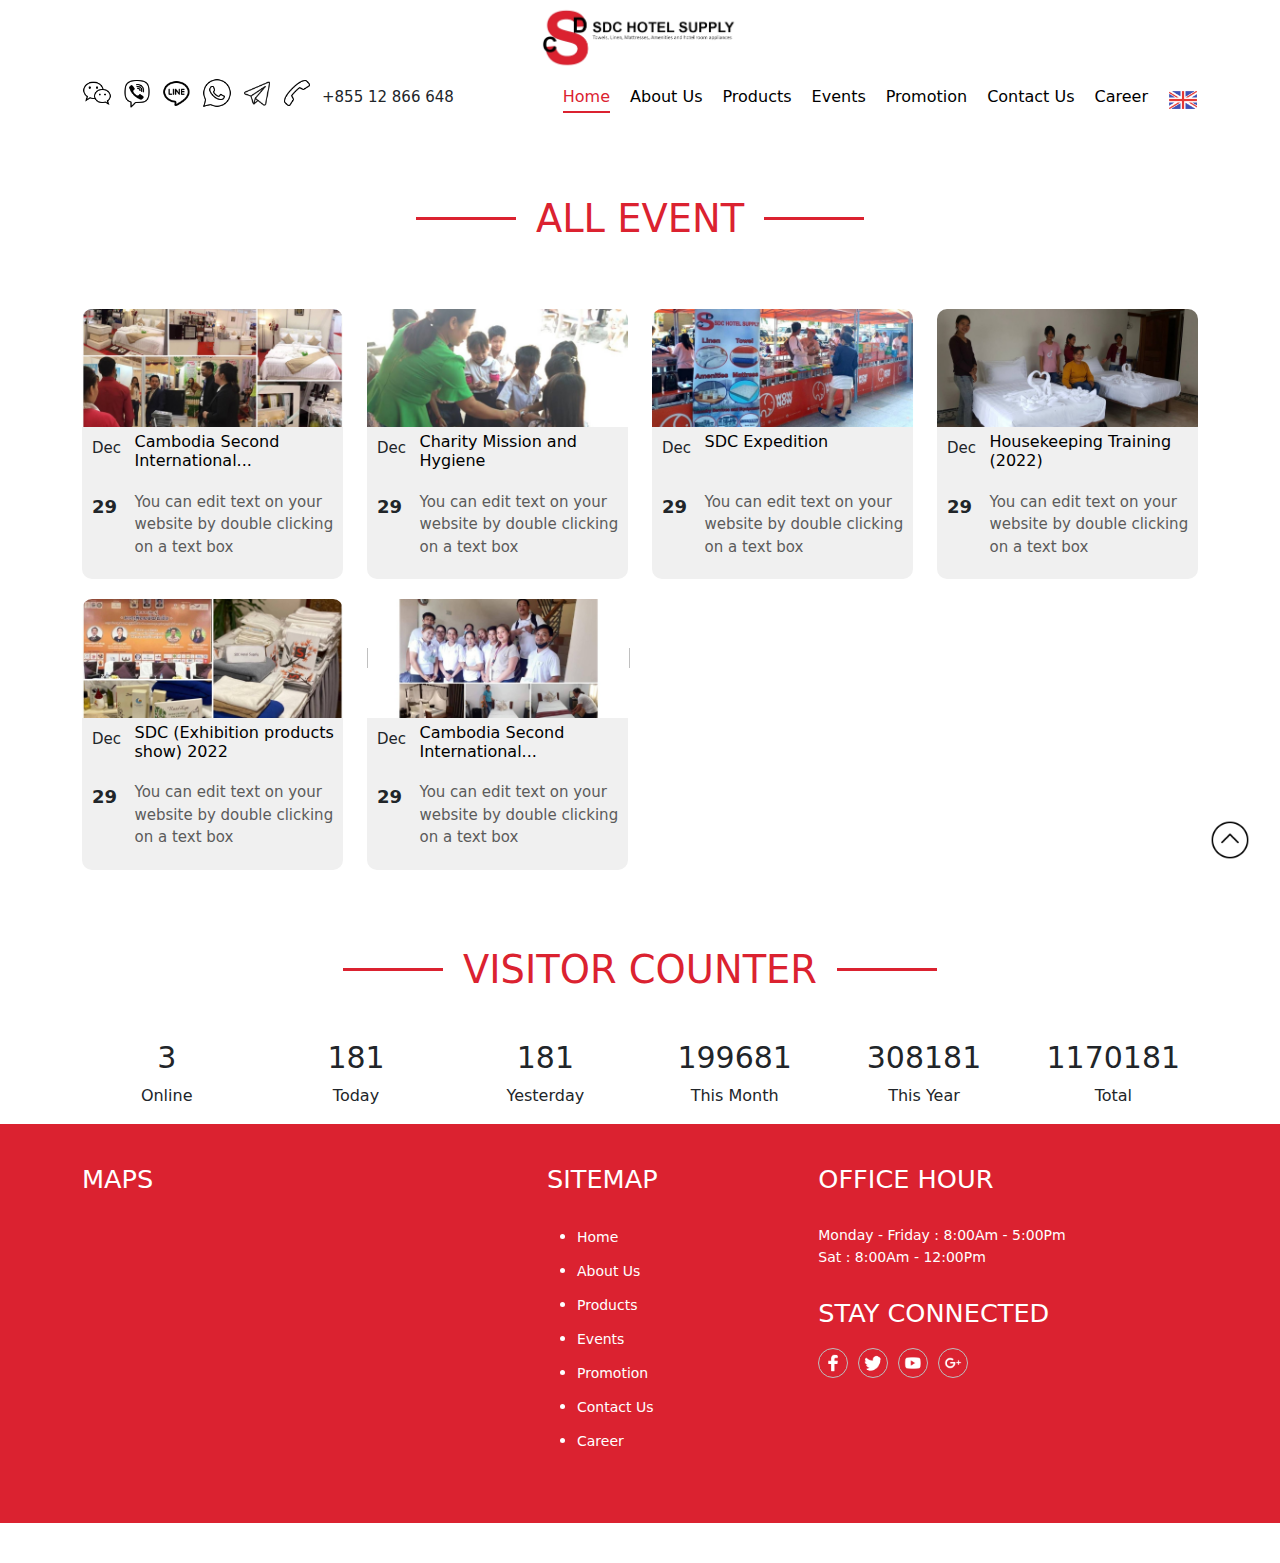
<file: event.html>
<!DOCTYPE html>
<html lang="en">
  <head>
    <meta charset="UTF-8" />
    <meta name="viewport" content="width=device-width, initial-scale=1.0" />
    <link rel="stylesheet" href="css/bootstrap.css" />
    <script src="js/bootstrap.js"></script>
    <link rel="stylesheet" href="index.css" />
    <link rel="stylesheet" href="event.css" />
    <title>SDC Hotel Supply</title>
    <link rel="icon" href="img/logo1-removebg-preview.png" />
  </head>
  <body>
    <!--logo-->
    <div>
      <img src="img/logo-removebg-preview.png" alt="logo" id="logo" />
    </div>

    <!--navbar-->
    <nav class="navbar navbar-expand-sm p-1" id="navbar">
      <div class="container">
        <ul class="navbar-nav col-sm-5" id="navbar-nav1">
          <li class="nav-item">
            <a href="">
              <img src="img/icons8-wechat-50.png" alt="WeChat" />
            </a>
          </li>
          <li class="nav-item">
            <a href="">
              <img src="img/icons8-viber-50.png" alt="Viber" />
            </a>
          </li>
          <li class="nav-item">
            <a href="">
              <img src="img/icons8-line-48.png" alt="Line" />
            </a>
          </li>
          <li class="nav-item">
            <a href="">
              <img src="img/icons8-whatsapp-50.png" alt="WhatApp" />
            </a>
          </li>
          <li class="nav-item">
            <a href="">
              <img src="img/icons8-telegram-50.png" alt="Telegram" />
            </a>
          </li>
          <li class="nav-item">
            <a href="">
              <img src="img/icons8-call-50.png" alt="Phone" />
            </a>
          </li>
          <li class="nav-item mt-2">
            <p>+855 12 866 648</p>
          </li>
        </ul>

        <ul class="navbar-nav col-sm-7" id="navbar-nav2">
          <li class="nav-item active">
            <a href="index.html">Home</a>
          </li>
          <li class="nav-item">
            <a href="aboutus.html">About Us</a>
          </li>
          <li class="nav-item">
            <a href="product.html">Products</a>
          </li>
          <li class="nav-item">
            <a href="event.html">Events</a>
          </li>
          <li class="nav-item">
            <a href="promotion.html">Promotion</a>
          </li>
          <li class="nav-item">
            <a href="contactus.html">Contact Us</a>
          </li>
          <li class="nav-item">
            <a href="career.html">Career</a>
          </li>
          <li class="nav-item">
            <a href="">
              <img src="img/england.png" alt="England Flag" />
            </a>
          </li>
        </ul>

        <div id="respond">
          <a href="">
            <img src="img/england.png" alt="England Flag" id="flag-res" />
          </a>
          <button
            class="btn"
            type="button"
            data-bs-toggle="offcanvas"
            data-bs-target="#demo"
          >
            <img src="img/icons8-menu-100.png" alt="Menu" id="menu" />
          </button>

          <div class="offcanvas offcanvas-end" id="demo">
            <div class="container d-flex" id="block1">
              <a href="index.html">Home</a>
              <p id="line"></p>
              <a href="aboutus.html">About Us</a>
              <a href="product.html">Products</a>
              <a href="event.html">Events</a>
              <a href="promotion.html">Promotion</a>
              <a href="contactus.html">Contact Us</a>
              <a href="career.html">Career</a>

              <div id="img-res">
                <a href="">
                  <img src="img/icons8-wechat-50.png" alt="WeChat" />
                </a>
                <a href="">
                  <img src="img/icons8-viber-50.png" alt="Viber" />
                </a>
                <a href="">
                  <img src="img/icons8-line-48.png" alt="Line" />
                </a>
                <a href="">
                  <img src="img/icons8-whatsapp-50.png" alt="WhatApp" />
                </a>
                <a href="">
                  <img src="img/icons8-telegram-50.png" alt="Telegram" />
                </a>
              </div>
              <div id="img-res1">
                <a href="">
                  <img src="img/icons8-call-50.png" alt="Phone" />
                </a>
                <p style="font-size: 16px">+855 12 866 648</p>
              </div>
            </div>
          </div>
        </div>
      </div>
    </nav>

    <!--sec1-->
    <div id="e-sec1">
      <div class="container">
        <div class="row" style="margin-bottom: 50px">
          <div class="d-flex" id="block-name">
            <p id="line1"></p>
            <h1>ALL EVENT</h1>
            <p id="line1"></p>
          </div>
        </div>
        <div class="row">
          <!--event1-->
          <div class="col-xl-3 col-lg-3 col-md-4 col-sm-6 col-12 event-box">
            <div class="item-box">
              <div class="img-box">
                <a href="">
                  <img src="img/e1.jpg" alt="" />
                </a>
              </div>

              <div class="text-box">
                <div class="row">
                  <div class="col-xl-2 col-lg-2 col-md-2 col-sm-2 col-2">
                    <div class="even-style-txt">
                      <div class="style-txt-right-r1">
                        <p>Dec</p>
                      </div>
                    </div>
                  </div>
                  <div class="co-xl-10 col-lg-10 col-md-10 col-sm-10 col-10">
                    <div class="even-style-txt-right">
                      <div class="style-txt-right-r1">
                        <h6>Cambodia Second International...</h6>
                      </div>
                    </div>
                  </div>
                </div>
                <div class="row">
                  <div class="col-xl-2 col-lg-2 col-md-2 col-sm-2 col-2">
                    <div class="even-style-txt">
                      <div class="style-txt-right-r2">
                        <h5>29</h5>
                      </div>
                    </div>
                  </div>
                  <div class="co-xl-10 col-lg-10 col-md-10 col-sm-10 col-10">
                    <div class="even-style-txt-right">
                      <div class="style-txt-right-r2">
                        <p>
                          You can edit text on your website by double clicking
                          on a text box
                        </p>
                      </div>
                    </div>
                  </div>
                </div>
              </div>
            </div>
          </div>
          <!--event2-->
          <div class="col-xl-3 col-lg-3 col-md-4 col-sm-6 col-12 event-box">
            <div class="item-box">
              <div class="img-box">
                <a href="">
                  <img src="img/e2.jpg" alt="" />
                </a>
              </div>

              <div class="text-box">
                <div class="row">
                  <div class="col-xl-2 col-lg-2 col-md-2 col-sm-2 col-2">
                    <div class="even-style-txt">
                      <div class="style-txt-right-r1">
                        <p>Dec</p>
                      </div>
                    </div>
                  </div>
                  <div class="co-xl-10 col-lg-10 col-md-10 col-sm-10 col-10">
                    <div class="even-style-txt-right">
                      <div class="style-txt-right-r1">
                        <h6>Charity Mission and Hygiene</h6>
                      </div>
                    </div>
                  </div>
                </div>
                <div class="row">
                  <div class="col-xl-2 col-lg-2 col-md-2 col-sm-2 col-2">
                    <div class="even-style-txt">
                      <div class="style-txt-right-r2">
                        <h5>29</h5>
                      </div>
                    </div>
                  </div>
                  <div class="co-xl-10 col-lg-10 col-md-10 col-sm-10 col-10">
                    <div class="even-style-txt-right">
                      <div class="style-txt-right-r2">
                        <p>
                          You can edit text on your website by double clicking
                          on a text box
                        </p>
                      </div>
                    </div>
                  </div>
                </div>
              </div>
            </div>
          </div>
          <!--event3-->
          <div class="col-xl-3 col-lg-3 col-md-4 col-sm-6 col-12 event-box">
            <div class="item-box">
              <div class="img-box">
                <a href="">
                  <img src="img/e3.jpg" alt="" />
                </a>
              </div>

              <div class="text-box">
                <div class="row">
                  <div class="col-xl-2 col-lg-2 col-md-2 col-sm-2 col-2">
                    <div class="even-style-txt">
                      <div class="style-txt-right-r1">
                        <p>Dec</p>
                      </div>
                    </div>
                  </div>
                  <div class="co-xl-10 col-lg-10 col-md-10 col-sm-10 col-10">
                    <div class="even-style-txt-right">
                      <div class="style-txt-right-r1">
                        <h6>SDC Expedition</h6>
                      </div>
                    </div>
                  </div>
                </div>
                <div class="row">
                  <div class="col-xl-2 col-lg-2 col-md-2 col-sm-2 col-2">
                    <div class="even-style-txt">
                      <div class="style-txt-right-r2">
                        <h5>29</h5>
                      </div>
                    </div>
                  </div>
                  <div class="co-xl-10 col-lg-10 col-md-10 col-sm-10 col-10">
                    <div class="even-style-txt-right">
                      <div class="style-txt-right-r2">
                        <p>
                          You can edit text on your website by double clicking
                          on a text box
                        </p>
                      </div>
                    </div>
                  </div>
                </div>
              </div>
            </div>
          </div>
          <!--event4-->
          <div class="col-xl-3 col-lg-3 col-md-4 col-sm-6 col-12 event-box">
            <div class="item-box">
              <div class="img-box">
                <a href="">
                  <img src="img/e4.jpg" alt="" />
                </a>
              </div>

              <div class="text-box">
                <div class="row">
                  <div class="col-xl-2 col-lg-2 col-md-2 col-sm-2 col-2">
                    <div class="even-style-txt">
                      <div class="style-txt-right-r1">
                        <p>Dec</p>
                      </div>
                    </div>
                  </div>
                  <div class="co-xl-10 col-lg-10 col-md-10 col-sm-10 col-10">
                    <div class="even-style-txt-right">
                      <div class="style-txt-right-r1">
                        <h6>Housekeeping Training (2022)</h6>
                      </div>
                    </div>
                  </div>
                </div>
                <div class="row">
                  <div class="col-xl-2 col-lg-2 col-md-2 col-sm-2 col-2">
                    <div class="even-style-txt">
                      <div class="style-txt-right-r2">
                        <h5>29</h5>
                      </div>
                    </div>
                  </div>
                  <div class="co-xl-10 col-lg-10 col-md-10 col-sm-10 col-10">
                    <div class="even-style-txt-right">
                      <div class="style-txt-right-r2">
                        <p>
                          You can edit text on your website by double clicking
                          on a text box
                        </p>
                      </div>
                    </div>
                  </div>
                </div>
              </div>
            </div>
          </div>
          <!--event5-->
          <div class="col-xl-3 col-lg-3 col-md-4 col-sm-6 col-12 event-box">
            <div class="item-box">
              <div class="img-box">
                <a href="">
                  <img src="img/e5.jpg" alt="" />
                </a>
              </div>

              <div class="text-box">
                <div class="row">
                  <div class="col-xl-2 col-lg-2 col-md-2 col-sm-2 col-2">
                    <div class="even-style-txt">
                      <div class="style-txt-right-r1">
                        <p>Dec</p>
                      </div>
                    </div>
                  </div>
                  <div class="co-xl-10 col-lg-10 col-md-10 col-sm-10 col-10">
                    <div class="even-style-txt-right">
                      <div class="style-txt-right-r1">
                        <h6>SDC (Exhibition products show) 2022</h6>
                      </div>
                    </div>
                  </div>
                </div>
                <div class="row">
                  <div class="col-xl-2 col-lg-2 col-md-2 col-sm-2 col-2">
                    <div class="even-style-txt">
                      <div class="style-txt-right-r2">
                        <h5>29</h5>
                      </div>
                    </div>
                  </div>
                  <div class="co-xl-10 col-lg-10 col-md-10 col-sm-10 col-10">
                    <div class="even-style-txt-right">
                      <div class="style-txt-right-r2">
                        <p>
                          You can edit text on your website by double clicking
                          on a text box
                        </p>
                      </div>
                    </div>
                  </div>
                </div>
              </div>
            </div>
          </div>
          <!--event6-->
          <div class="col-xl-3 col-lg-3 col-md-4 col-sm-6 col-12 event-box">
            <div class="item-box">
              <div class="img-box">
                <a style="border: 1px solid silver" href="">
                  <img src="img/e6.jpg" alt="" />
                </a>
              </div>

              <div class="text-box">
                <div class="row">
                  <div class="col-xl-2 col-lg-2 col-md-2 col-sm-2 col-2">
                    <div class="even-style-txt">
                      <div class="style-txt-right-r1">
                        <p>Dec</p>
                      </div>
                    </div>
                  </div>
                  <div class="co-xl-10 col-lg-10 col-md-10 col-sm-10 col-10">
                    <div class="even-style-txt-right">
                      <div class="style-txt-right-r1">
                        <h6>Cambodia Second International...</h6>
                      </div>
                    </div>
                  </div>
                </div>
                <div class="row">
                  <div class="col-xl-2 col-lg-2 col-md-2 col-sm-2 col-2">
                    <div class="even-style-txt">
                      <div class="style-txt-right-r2">
                        <h5>29</h5>
                      </div>
                    </div>
                  </div>
                  <div class="co-xl-10 col-lg-10 col-md-10 col-sm-10 col-10">
                    <div class="even-style-txt-right">
                      <div class="style-txt-right-r2">
                        <p>
                          You can edit text on your website by double clicking
                          on a text box
                        </p>
                      </div>
                    </div>
                  </div>
                </div>
              </div>
            </div>
          </div>
        </div>
      </div>
    </div>

    <!--sec5-->
    <div id="sec5">
      <div class="container">
        <div class="d-flex" id="block-name">
          <p id="line1"></p>
          <h1>VISITOR COUNTER</h1>
          <p id="line1"></p>
        </div>

        <div class="d-flex" id="block1">
          <div class="col-sm" style="text-align: center">
            <h3 class="num" data-val="3" data-start="0">0</h3>
            <p>Online</p>
          </div>
          <div class="col-sm" style="text-align: center">
            <h3 class="num" data-val="474" data-start="0">000</h3>
            <p>Today</p>
          </div>
          <div class="col-sm" style="text-align: center">
            <h3 class="num" data-val="766" data-start="0">000</h3>
            <p>Yesterday</p>
          </div>
          <div class="col-sm" style="text-align: center">
            <h3 class="num" data-val="200002" data-start="199500">000000</h3>
            <p>This Month</p>
          </div>
          <div class="col-sm" style="text-align: center">
            <h3 class="num" data-val="308275" data-start="308000">000000</h3>
            <p>This Year</p>
          </div>
          <div class="col-sm" style="text-align: center">
            <h3 class="num" data-val="1170742" data-start="1170000">0000000</h3>
            <p>Total</p>
          </div>
        </div>
      </div>
    </div>

    <img
      src="img/icons8-arrow-100.png"
      class="iconup"
      style="
        position: fixed;
        bottom: 40px;
        right: 30px;
        z-index: 99;
        cursor: pointer;
        width: 40px;
      "
      onclick="topFunction()"
      id="myBtn"
    />

    <!--footer-->
    <footer>
      <div class="container d-flex">
        <div class="col-sm-5">
          <h4>MAPS</h4>
          <iframe
            src="https://www.google.com/maps/embed?pb=!1m18!1m12!1m3!1d62546.58540077312!2d104.8645318676669!3d11.540263846501826!2m3!1f0!2f0!3f0!3m2!1i1024!2i768!4f13.1!3m3!1m2!1s0x310950b177750be3%3A0xf1a6009b001ea1e0!2sSangkat%20Chak%20Angrae%20Kraom%2C%20Phnom%20Penh!5e0!3m2!1sen!2skh!4v1704615657558!5m2!1sen!2skh"
            allowfullscreen=""
            loading="lazy"
            referrerpolicy="no-referrer-when-downgrade"
          ></iframe>
        </div>

        <div class="col-sm-7 d-flex">
          <div class="col-sm-5" id="element1">
            <h4>SITEMAP</h4>
            <div id="block1">
              <li>
                <a href="index.html">Home</a>
              </li>
              <li>
                <a href="aboutus.html">About Us</a>
              </li>
              <li>
                <a href="product.html">Products</a>
              </li>
              <li>
                <a href="event.html">Events</a>
              </li>
              <li>
                <a href="promotion.html">Promotion</a>
              </li>
              <li>
                <a href="contactus.html">Contact Us</a>
              </li>
              <li>
                <a href="career.html">Career</a>
              </li>
            </div>
          </div>

          <div class="col-sm-7" id="element2">
            <h4>OFFICE HOUR</h4>
            <div id="block2">
              <p>Monday - Friday : 8:00Am - 5:00Pm</p>
              <p>Sat : 8:00Am - 12:00Pm</p>
            </div>
            <div id="block3">
              <h4>STAY CONNECTED</h4>
              <div class="d-flex">
                <a href="">
                  <img src="img/icons8-facebook-100.png" alt="" />
                </a>
                <a href="">
                  <img src="img/icons8-twitter-100.png" alt="" />
                </a>
                <a href="">
                  <img src="img/icons8-youtube-100.png" alt="" />
                </a>
                <a href="">
                  <img src="img/icons8-google-plus-100.png" alt="" />
                </a>
              </div>
            </div>
          </div>
        </div>
      </div>
    </footer>

    <script src="index.js"></script>
  </body>
</html>
</file>
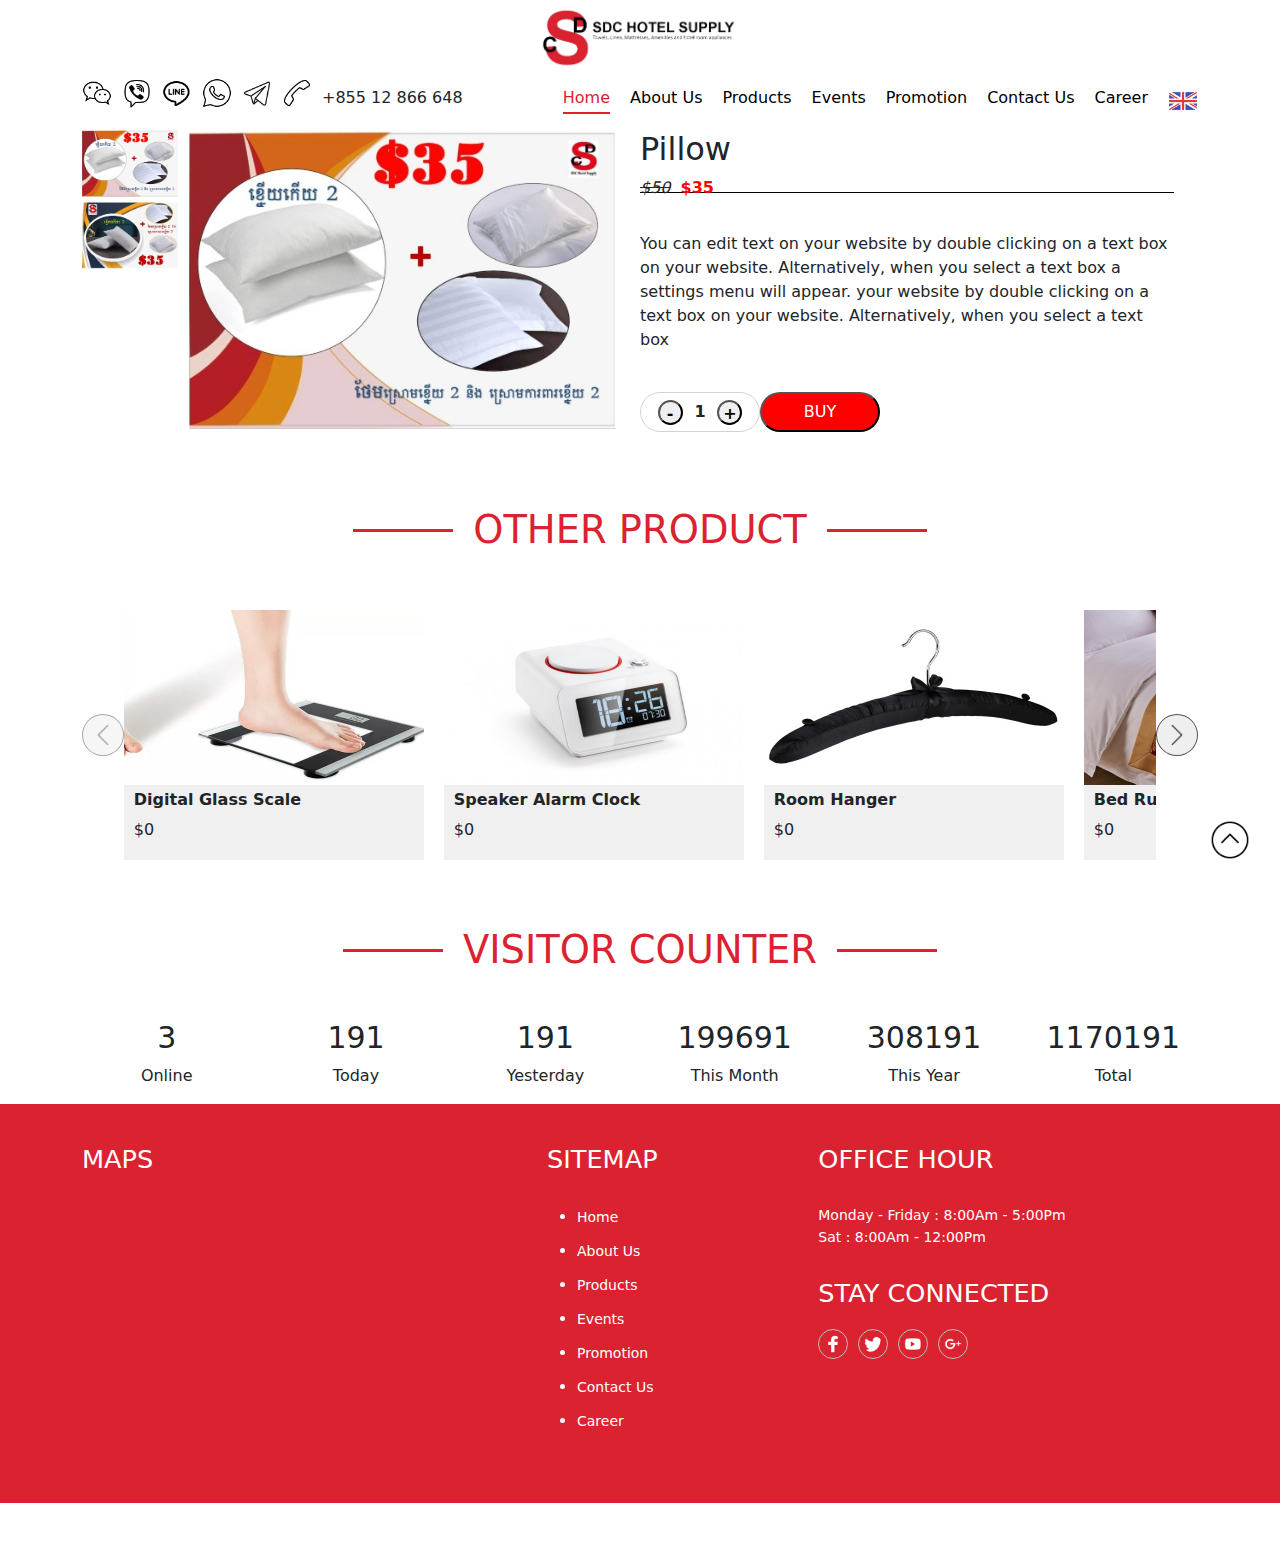
<file: otherproduct.html>
<!DOCTYPE html>
<html lang="en">
  <head>
    <meta charset="UTF-8" />
    <meta name="viewport" content="width=device-width, initial-scale=1.0" />
    <link rel="stylesheet" href="css/bootstrap.css" />
    <script src="js/bootstrap.js"></script>
    <link rel="stylesheet" href="index.css" />
    <link rel="stylesheet" href="otherproduct.css" />
    <title>SDC Hotel Supply</title>
    <link rel="icon" href="img/logo1-removebg-preview.png" />
  </head>
  <body>
    <!--logo-->
    <div>
      <img src="img/logo-removebg-preview.png" alt="logo" id="logo" />
    </div>

    <!--navbar-->
    <nav class="navbar navbar-expand-sm p-1" id="navbar">
      <div class="container">
        <ul class="navbar-nav col-sm-5" id="navbar-nav1">
          <li class="nav-item">
            <a href="">
              <img src="img/icons8-wechat-50.png" alt="WeChat" />
            </a>
          </li>
          <li class="nav-item">
            <a href="">
              <img src="img/icons8-viber-50.png" alt="Viber" />
            </a>
          </li>
          <li class="nav-item">
            <a href="">
              <img src="img/icons8-line-48.png" alt="Line" />
            </a>
          </li>
          <li class="nav-item">
            <a href="">
              <img src="img/icons8-whatsapp-50.png" alt="WhatApp" />
            </a>
          </li>
          <li class="nav-item">
            <a href="">
              <img src="img/icons8-telegram-50.png" alt="Telegram" />
            </a>
          </li>
          <li class="nav-item">
            <a href="">
              <img src="img/icons8-call-50.png" alt="Phone" />
            </a>
          </li>
          <li class="nav-item mt-2">
            <p>+855 12 866 648</p>
          </li>
        </ul>

        <ul class="navbar-nav col-sm-7" id="navbar-nav2">
          <li class="nav-item active">
            <a href="index.html">Home</a>
          </li>
          <li class="nav-item">
            <a href="aboutus.html">About Us</a>
          </li>
          <li class="nav-item">
            <a href="product.html">Products</a>
          </li>
          <li class="nav-item">
            <a href="event.html">Events</a>
          </li>
          <li class="nav-item">
            <a href="promotion.html">Promotion</a>
          </li>
          <li class="nav-item">
            <a href="contactus.html">Contact Us</a>
          </li>
          <li class="nav-item">
            <a href="career.html">Career</a>
          </li>
          <li class="nav-item">
            <a href="">
              <img src="img/england.png" alt="England Flag" />
            </a>
          </li>
        </ul>

        <div id="respond">
          <a href="">
            <img src="img/england.png" alt="England Flag" id="flag-res" />
          </a>
          <button
            class="btn"
            type="button"
            data-bs-toggle="offcanvas"
            data-bs-target="#demo"
          >
            <img src="img/icons8-menu-100.png" alt="Menu" id="menu" />
          </button>

          <div class="offcanvas offcanvas-end" id="demo">
            <div class="container d-flex" id="block1">
              <a href="index.html">Home</a>
              <p id="line"></p>
              <a href="aboutus.html">About Us</a>
              <a href="product.html">Products</a>
              <a href="event.html">Events</a>
              <a href="promotion.html">Promotion</a>
              <a href="contactus.html">Contact Us</a>
              <a href="career.html">Career</a>

              <div id="img-res">
                <a href="">
                  <img src="img/icons8-wechat-50.png" alt="WeChat" />
                </a>
                <a href="">
                  <img src="img/icons8-viber-50.png" alt="Viber" />
                </a>
                <a href="">
                  <img src="img/icons8-line-48.png" alt="Line" />
                </a>
                <a href="">
                  <img src="img/icons8-whatsapp-50.png" alt="WhatApp" />
                </a>
                <a href="">
                  <img src="img/icons8-telegram-50.png" alt="Telegram" />
                </a>
              </div>
              <div id="img-res1">
                <a href="">
                  <img src="img/icons8-call-50.png" alt="Phone" />
                </a>
                <p style="font-size: 16px">+855 12 866 648</p>
              </div>
            </div>
          </div>
        </div>
      </div>
    </nav>
    <!--sec1-->
    <div class="container">
      <div class="row col-xl-12 col-lg-12 col-md-12 col-sm-12 col-12 sec2-r1">
        <!--sec2 box-left-->
        <div class="box-left">
          <div class="link-img">
            <div id="event-click">
              <a id="img-1" href=""><img src="img/pro1.jpg" alt="" /></a>
            </div>
            <div id="event-click">
              <a id="img-2" href=""><img src="img/pro2.jpg" alt="" /></a>
            </div>
          </div>
          <div id="view-img">
            <img src="img/pro1.jpg" />
          </div>
        </div>
        <!--sec2 box-right-->
        <div class="box-right">
          <div class="box-right-top">
            <h2>Pillow</h2>
            <i>$50</i><b style="color: red">$35</b>
          </div>
          <div class="box-right-bottom">
            <p>
              You can edit text on your website by double clicking on a text box
              on your website. Alternatively, when you select a text box a
              settings menu will appear. your website by double clicking on a
              text box on your website. Alternatively, when you select a text
              box
            </p>
            <div class="style-btn">
              <button class="style-btn-click"><b>-</b></button>
              <b>1</b>
              <button class="style-btn-click"><b>+</b></button>
            </div>

            <div>
              <button class="style-btn-buy">BUY</button>
            </div>
          </div>
        </div>
      </div>
    </div>

    <!--sec2-->
    <div class="container">
      <div id="e-sec1">
        <div class="container">
          <div class="row" style="margin-bottom: 50px">
            <div class="d-flex" id="block-name">
              <p id="line1"></p>
              <h1>OTHER PRODUCT</h1>
              <p id="line1"></p>
            </div>
          </div>
        </div>
      </div>
      <div class="d-flex">
        <button
          type="button"
          class="arrows left-arrow arrow-inactive"
          aria-label="Arrow Left"
        >
          <img src="img/icons8-arrow-50 (1).png" />
        </button>
        <section class="carousel1">
          <!--event1-->
          <div class="carousel-item1 col-xl-3 product-free">
            <div class="pd-img">
              <img
                src="img/appliance/hotel appliance/digital glass scal/5dbc1846e27ae58b13902dab03e890555626ec3d_photo_2022-08-29_15-02-04.jpg"
                alt=""
              />
            </div>
            <div class="pd-text">
              <h3>Digital Glass Scale</h3>
              <p>$0</p>
            </div>
          </div>
          <!--event2-->
          <div class="col-xl-3 carousel-item1 product-free">
            <div class="pd-img">
              <img
                src="img/appliance/hotel appliance/speaker alarm clock/c91833bba9571b4d07490a1a8115dc4d92cd1f03_IMG_0715.jpg"
                alt=""
              />
            </div>
            <div class="pd-text">
              <h3>Speaker Alarm Clock</h3>
              <p>$0</p>
            </div>
          </div>
          <!--event3-->
          <div class="col-xl-3 carousel-item1 product-free">
            <div class="pd-img">
              <img
                src="img/appliance/room accessories/room hanger/dde8b9eca0c8bae24bd276f7b3efc0c23c8457b8_satin_padded_hanger_405_080-e1536579652723.jpg"
                alt=""
              />
            </div>
            <div class="pd-text">
              <h3>Room Hanger</h3>
              <p>$0</p>
            </div>
          </div>
          <!--event4-->
          <div class="col-xl-3 carousel-item1 product-free">
            <div class="pd-img">
              <img
                src="img/Linen & towel/linen & insert/Bed runner/1559010502201707241910441044.jpg"
                alt=""
              />
            </div>
            <div class="pd-text">
              <h3>Bed Runner</h3>
              <p>$0</p>
            </div>
          </div>
          <!--event5-->

          <!--event6-->
        </section>
        <button
          type="button"
          class="arrows right-arrow"
          aria-label="Arrow Right"
        >
          <img
            src="img/icons8-arrow-50 (1).png"
            style="transform: rotate(180deg)"
          />
        </button>
      </div>
    </div>

    <!--sec5-->
    <div id="sec5">
      <div class="container">
        <div class="d-flex" id="block-name">
          <p id="line1"></p>
          <h1>VISITOR COUNTER</h1>
          <p id="line1"></p>
        </div>

        <div class="d-flex" id="block1">
          <div class="col-sm" style="text-align: center">
            <h3 class="num" data-val="3" data-start="0">0</h3>
            <p>Online</p>
          </div>
          <div class="col-sm" style="text-align: center">
            <h3 class="num" data-val="474" data-start="0">000</h3>
            <p>Today</p>
          </div>
          <div class="col-sm" style="text-align: center">
            <h3 class="num" data-val="766" data-start="0">000</h3>
            <p>Yesterday</p>
          </div>
          <div class="col-sm" style="text-align: center">
            <h3 class="num" data-val="200002" data-start="199500">000000</h3>
            <p>This Month</p>
          </div>
          <div class="col-sm" style="text-align: center">
            <h3 class="num" data-val="308275" data-start="308000">000000</h3>
            <p>This Year</p>
          </div>
          <div class="col-sm" style="text-align: center">
            <h3 class="num" data-val="1170742" data-start="1170000">0000000</h3>
            <p>Total</p>
          </div>
        </div>
      </div>
    </div>

    <img
      src="img/icons8-arrow-100.png"
      class="iconup"
      style="
        position: fixed;
        bottom: 40px;
        right: 30px;
        z-index: 99;
        cursor: pointer;
        width: 40px;
      "
      onclick="topFunction()"
      id="myBtn"
    />

    <!--footer-->
    <footer>
      <div class="container d-flex">
        <div class="col-sm-5">
          <h4>MAPS</h4>
          <iframe
            src="https://www.google.com/maps/embed?pb=!1m18!1m12!1m3!1d62546.58540077312!2d104.8645318676669!3d11.540263846501826!2m3!1f0!2f0!3f0!3m2!1i1024!2i768!4f13.1!3m3!1m2!1s0x310950b177750be3%3A0xf1a6009b001ea1e0!2sSangkat%20Chak%20Angrae%20Kraom%2C%20Phnom%20Penh!5e0!3m2!1sen!2skh!4v1704615657558!5m2!1sen!2skh"
            allowfullscreen=""
            loading="lazy"
            referrerpolicy="no-referrer-when-downgrade"
          ></iframe>
        </div>

        <div class="col-sm-7 d-flex">
          <div class="col-sm-5" id="element1">
            <h4>SITEMAP</h4>
            <div id="block1">
              <li>
                <a href="index.html">Home</a>
              </li>
              <li>
                <a href="aboutus.html">About Us</a>
              </li>
              <li>
                <a href="product.html">Products</a>
              </li>
              <li>
                <a href="event.html">Events</a>
              </li>
              <li>
                <a href="promotion.html">Promotion</a>
              </li>
              <li>
                <a href="contactus.html">Contact Us</a>
              </li>
              <li>
                <a href="career.html">Career</a>
              </li>
            </div>
          </div>

          <div class="col-sm-7" id="element2">
            <h4>OFFICE HOUR</h4>
            <div id="block2">
              <p>Monday - Friday : 8:00Am - 5:00Pm</p>
              <p>Sat : 8:00Am - 12:00Pm</p>
            </div>
            <div id="block3">
              <h4>STAY CONNECTED</h4>
              <div class="d-flex">
                <a href="">
                  <img src="img/icons8-facebook-100.png" alt="" />
                </a>
                <a href="">
                  <img src="img/icons8-twitter-100.png" alt="" />
                </a>
                <a href="">
                  <img src="img/icons8-youtube-100.png" alt="" />
                </a>
                <a href="">
                  <img src="img/icons8-google-plus-100.png" alt="" />
                </a>
              </div>
            </div>
          </div>
        </div>
      </div>
    </footer>
    <script src="otherproduct.js"></script>
    <script src="index.js"></script>
  </body>
</html>
</file>
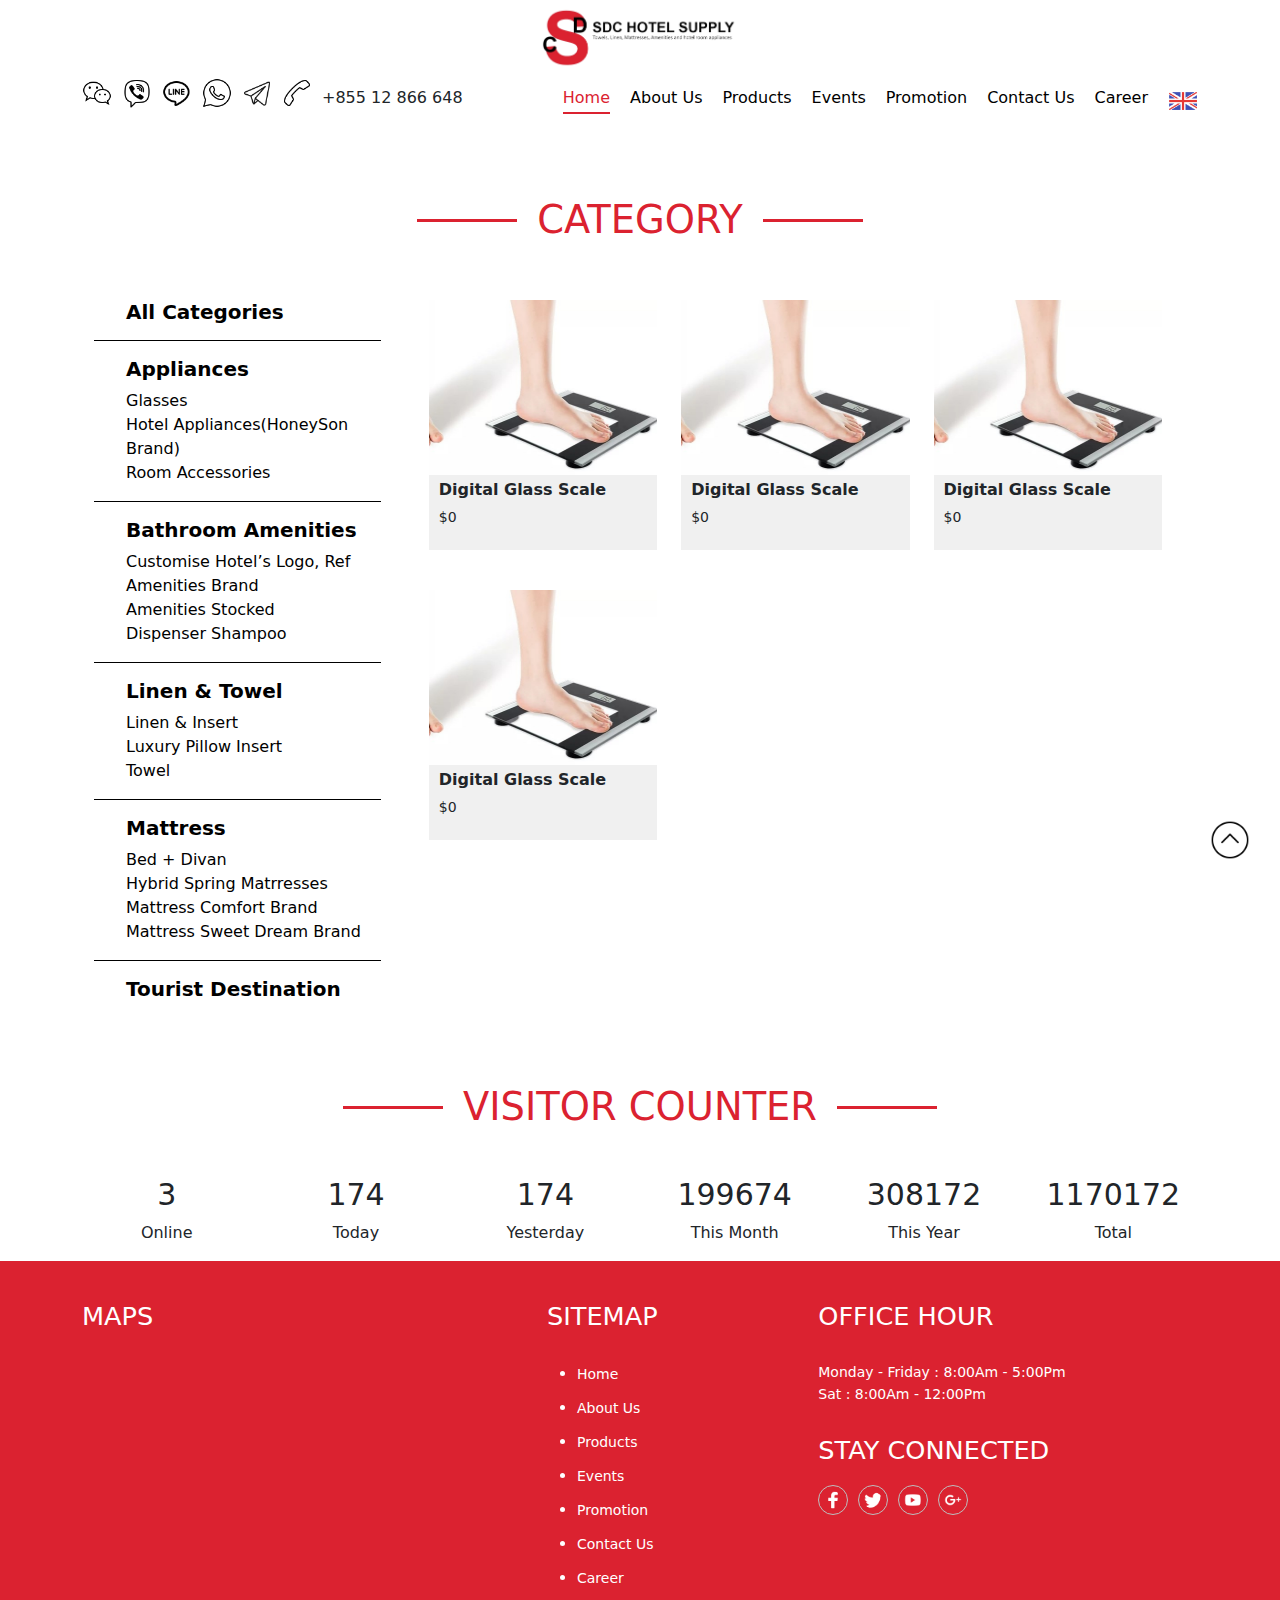
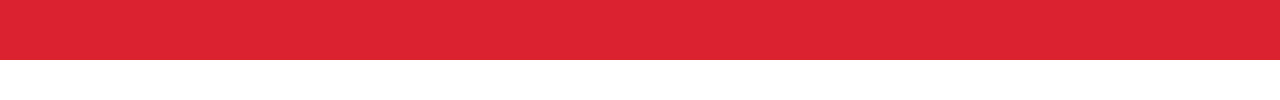
<file: products.html>
<!DOCTYPE html>
<html lang="en">
  <head>
    <meta charset="UTF-8" />
    <meta name="viewport" content="width=device-width, initial-scale=1.0" />
    <link rel="stylesheet" href="css/bootstrap.css" />
    <script src="js/bootstrap.js"></script>
    <link rel="stylesheet" href="index.css" />
    <link rel="stylesheet" href="products.css" />
    <title>SDC Hotel Supply</title>
    <link rel="icon" href="img/logo1-removebg-preview.png" />
  </head>
  <body>
    <!--logo-->
    <div>
      <img src="img/logo-removebg-preview.png" alt="logo" id="logo" />
    </div>

    <!--navbar-->
    <nav class="navbar navbar-expand-sm p-1" id="navbar">
      <div class="container">
        <ul class="navbar-nav col-sm-5" id="navbar-nav1">
          <li class="nav-item">
            <a href="">
              <img src="img/icons8-wechat-50.png" alt="WeChat" />
            </a>
          </li>
          <li class="nav-item">
            <a href="">
              <img src="img/icons8-viber-50.png" alt="Viber" />
            </a>
          </li>
          <li class="nav-item">
            <a href="">
              <img src="img/icons8-line-48.png" alt="Line" />
            </a>
          </li>
          <li class="nav-item">
            <a href="">
              <img src="img/icons8-whatsapp-50.png" alt="WhatApp" />
            </a>
          </li>
          <li class="nav-item">
            <a href="">
              <img src="img/icons8-telegram-50.png" alt="Telegram" />
            </a>
          </li>
          <li class="nav-item">
            <a href="">
              <img src="img/icons8-call-50.png" alt="Phone" />
            </a>
          </li>
          <li class="nav-item mt-2">
            <p>+855 12 866 648</p>
          </li>
        </ul>

        <ul class="navbar-nav col-sm-7" id="navbar-nav2">
          <li class="nav-item active">
            <a href="index.html">Home</a>
          </li>
          <li class="nav-item">
            <a href="aboutus.html">About Us</a>
          </li>
          <li class="nav-item">
            <a href="product.html">Products</a>
          </li>
          <li class="nav-item">
            <a href="event.html">Events</a>
          </li>
          <li class="nav-item">
            <a href="promotion.html">Promotion</a>
          </li>
          <li class="nav-item">
            <a href="contactus.html">Contact Us</a>
          </li>
          <li class="nav-item">
            <a href="career.html">Career</a>
          </li>
          <li class="nav-item">
            <a href="">
              <img src="img/england.png" alt="England Flag" />
            </a>
          </li>
        </ul>

        <div id="respond">
          <a href="">
            <img src="img/england.png" alt="England Flag" id="flag-res" />
          </a>
          <button
            class="btn"
            type="button"
            data-bs-toggle="offcanvas"
            data-bs-target="#demo"
          >
            <img src="img/icons8-menu-100.png" alt="Menu" id="menu" />
          </button>

          <div class="offcanvas offcanvas-end" id="demo">
            <div class="container d-flex" id="block1">
              <a href="index.html">Home</a>
              <p id="line"></p>
              <a href="aboutus.html">About Us</a>
              <a href="product.html">Products</a>
              <a href="event.html">Events</a>
              <a href="promotion.html">Promotion</a>
              <a href="contactus.html">Contact Us</a>
              <a href="career.html">Career</a>

              <div id="img-res">
                <a href="">
                  <img src="img/icons8-wechat-50.png" alt="WeChat" />
                </a>
                <a href="">
                  <img src="img/icons8-viber-50.png" alt="Viber" />
                </a>
                <a href="">
                  <img src="img/icons8-line-48.png" alt="Line" />
                </a>
                <a href="">
                  <img src="img/icons8-whatsapp-50.png" alt="WhatApp" />
                </a>
                <a href="">
                  <img src="img/icons8-telegram-50.png" alt="Telegram" />
                </a>
              </div>
              <div id="img-res1">
                <a href="">
                  <img src="img/icons8-call-50.png" alt="Phone" />
                </a>
                <p style="font-size: 16px">+855 12 866 648</p>
              </div>
            </div>
          </div>
        </div>
      </div>
    </nav>

    <!--sec1-->
    <div id="e-sec1">
      <div class="container">
        <div class="row" style="margin-bottom: 50px">
          <div class="d-flex" id="block-name">
            <p id="line1"></p>
            <h1>CATEGORY</h1>
            <p id="line1"></p>
          </div>
        </div>
      </div>
    </div>
    <!--sec2-->
    <div class="container d-flex">
      <!--sec2 row-left-->
      <div class="container row-left">
        <div class="row col-xl-12 col-lg-12 col-md-12 col-sm-12 col-12">
          <div class="all-Categories">
            <ul>
              <li>
                <a href=""><h2>All Categories</h2></a>
              </li>
            </ul>
            <p id="p-style"></p>
            <div class="Appliances">
              <ul>
                <li>
                  <a href=""><h3>Appliances</h3></a>
                </li>
                <li>
                  <a href="">Glasses</a>
                </li>
                <li>
                  <a href="">Hotel Appliances(HoneySon Brand)</a>
                </li>
                <li>
                  <a href="">Room Accessories</a>
                </li>
              </ul>
              <p id="p-style"></p>
            </div>
            <div class="Bathroom-Amenities">
              <ul>
                <li>
                  <a href=""><h3>Bathroom Amenities</h3></a>
                </li>
                <li>
                  <a href="">Customise Hotel’s Logo, Ref</a>
                </li>
                <li>
                  <a href="">Amenities Brand</a>
                </li>
                <li>
                  <a href="">Amenities Stocked</a>
                </li>
                <li>
                  <a href="">Dispenser Shampoo</a>
                </li>
              </ul>
              <p id="p-style"></p>
            </div>
            <div class="Linen-Towel">
              <ul>
                <li>
                  <a href=""><h3>Linen & Towel</h3></a>
                </li>
                <li>
                  <a href="">Linen & Insert</a>
                </li>
                <li>
                  <a href="">Luxury Pillow Insert</a>
                </li>
                <li>
                  <a href="">Towel</a>
                </li>
              </ul>
              <p id="p-style"></p>
            </div>
            <div class="Mattress">
              <ul>
                <li>
                  <a href=""><h3>Mattress</h3></a>
                </li>
                <li>
                  <a href="">Bed + Divan</a>
                </li>
                <li>
                  <a href="">Hybrid Spring Matrresses</a>
                </li>
                <li>
                  <a href="">Mattress Comfort Brand</a>
                </li>
                <li>
                  <a href="">Mattress Sweet Dream Brand</a>
                </li>
              </ul>
              <p id="p-style"></p>
            </div>
            <div class="Tourist-Destination">
              <ul>
                <li>
                  <a href=""><h3>Tourist Destination</h3></a>
                </li>
              </ul>
            </div>
          </div>
        </div>
      </div>
      <!--sec2 row-right-->
      <div class="container row-right">
        <div class="row col-xl-12 col-lg-12 col-md-12 col-sm-12 col-12">
          <div class="col-xl-4 col-lg-4 col-md-4 col-sm-4 col-6 product-free">
            <div class="pd-img">
              <img
                src="img/appliance/hotel appliance/digital glass scal/5dbc1846e27ae58b13902dab03e890555626ec3d_photo_2022-08-29_15-02-04.jpg"
                alt=""
              />
            </div>
            <div class="pd-text">
              <h3>Digital Glass Scale</h3>
              <p>$0</p>
            </div>
          </div>
          <div class="col-xl-4 col-lg-4 col-md-4 col-sm-4 col-6 product-free">
            <div class="pd-img">
              <img
                src="img/appliance/hotel appliance/digital glass scal/5dbc1846e27ae58b13902dab03e890555626ec3d_photo_2022-08-29_15-02-04.jpg"
                alt=""
              />
            </div>
            <div class="pd-text">
              <h3>Digital Glass Scale</h3>
              <p>$0</p>
            </div>
          </div>
          <div class="col-xl-4 col-lg-4 col-md-4 col-sm-4 col-6 product-free">
            <div class="pd-img">
              <img
                src="img/appliance/hotel appliance/digital glass scal/5dbc1846e27ae58b13902dab03e890555626ec3d_photo_2022-08-29_15-02-04.jpg"
                alt=""
              />
            </div>
            <div class="pd-text">
              <h3>Digital Glass Scale</h3>
              <p>$0</p>
            </div>
          </div>
          <div class="col-xl-4 col-lg-4 col-md-4 col-sm-4 col-6 product-free">
            <div class="pd-img">
              <img
                src="img/appliance/hotel appliance/digital glass scal/5dbc1846e27ae58b13902dab03e890555626ec3d_photo_2022-08-29_15-02-04.jpg"
                alt=""
              />
            </div>
            <div class="pd-text">
              <h3>Digital Glass Scale</h3>
              <p>$0</p>
            </div>
          </div>
        </div>
      </div>
    </div>
    <!--sec5-->
    <div id="sec5">
      <div class="container">
        <div class="d-flex" id="block-name">
          <p id="line1"></p>
          <h1>VISITOR COUNTER</h1>
          <p id="line1"></p>
        </div>

        <div class="d-flex" id="block1">
          <div class="col-sm" style="text-align: center">
            <h3 class="num" data-val="3" data-start="0">0</h3>
            <p>Online</p>
          </div>
          <div class="col-sm" style="text-align: center">
            <h3 class="num" data-val="474" data-start="0">000</h3>
            <p>Today</p>
          </div>
          <div class="col-sm" style="text-align: center">
            <h3 class="num" data-val="766" data-start="0">000</h3>
            <p>Yesterday</p>
          </div>
          <div class="col-sm" style="text-align: center">
            <h3 class="num" data-val="200002" data-start="199500">000000</h3>
            <p>This Month</p>
          </div>
          <div class="col-sm" style="text-align: center">
            <h3 class="num" data-val="308275" data-start="308000">000000</h3>
            <p>This Year</p>
          </div>
          <div class="col-sm" style="text-align: center">
            <h3 class="num" data-val="1170742" data-start="1170000">0000000</h3>
            <p>Total</p>
          </div>
        </div>
      </div>
    </div>

    <img
      src="img/icons8-arrow-100.png"
      class="iconup"
      style="
        position: fixed;
        bottom: 40px;
        right: 30px;
        z-index: 99;
        cursor: pointer;
        width: 40px;
      "
      onclick="topFunction()"
      id="myBtn"
    />

    <!--footer-->
    <footer>
      <div class="container d-flex">
        <div class="col-sm-5">
          <h4>MAPS</h4>
          <iframe
            src="https://www.google.com/maps/embed?pb=!1m18!1m12!1m3!1d62546.58540077312!2d104.8645318676669!3d11.540263846501826!2m3!1f0!2f0!3f0!3m2!1i1024!2i768!4f13.1!3m3!1m2!1s0x310950b177750be3%3A0xf1a6009b001ea1e0!2sSangkat%20Chak%20Angrae%20Kraom%2C%20Phnom%20Penh!5e0!3m2!1sen!2skh!4v1704615657558!5m2!1sen!2skh"
            allowfullscreen=""
            loading="lazy"
            referrerpolicy="no-referrer-when-downgrade"
          ></iframe>
        </div>

        <div class="col-sm-7 d-flex">
          <div class="col-sm-5" id="element1">
            <h4>SITEMAP</h4>
            <div id="block1">
              <li>
                <a href="index.html">Home</a>
              </li>
              <li>
                <a href="aboutus.html">About Us</a>
              </li>
              <li>
                <a href="product.html">Products</a>
              </li>
              <li>
                <a href="event.html">Events</a>
              </li>
              <li>
                <a href="promotion.html">Promotion</a>
              </li>
              <li>
                <a href="contactus.html">Contact Us</a>
              </li>
              <li>
                <a href="career.html">Career</a>
              </li>
            </div>
          </div>

          <div class="col-sm-7" id="element2">
            <h4>OFFICE HOUR</h4>
            <div id="block2">
              <p>Monday - Friday : 8:00Am - 5:00Pm</p>
              <p>Sat : 8:00Am - 12:00Pm</p>
            </div>
            <div id="block3">
              <h4>STAY CONNECTED</h4>
              <div class="d-flex">
                <a href="">
                  <img src="img/icons8-facebook-100.png" alt="" />
                </a>
                <a href="">
                  <img src="img/icons8-twitter-100.png" alt="" />
                </a>
                <a href="">
                  <img src="img/icons8-youtube-100.png" alt="" />
                </a>
                <a href="">
                  <img src="img/icons8-google-plus-100.png" alt="" />
                </a>
              </div>
            </div>
          </div>
        </div>
      </div>
    </footer>

    <script src="index.js"></script>
  </body>
</html>
</file>
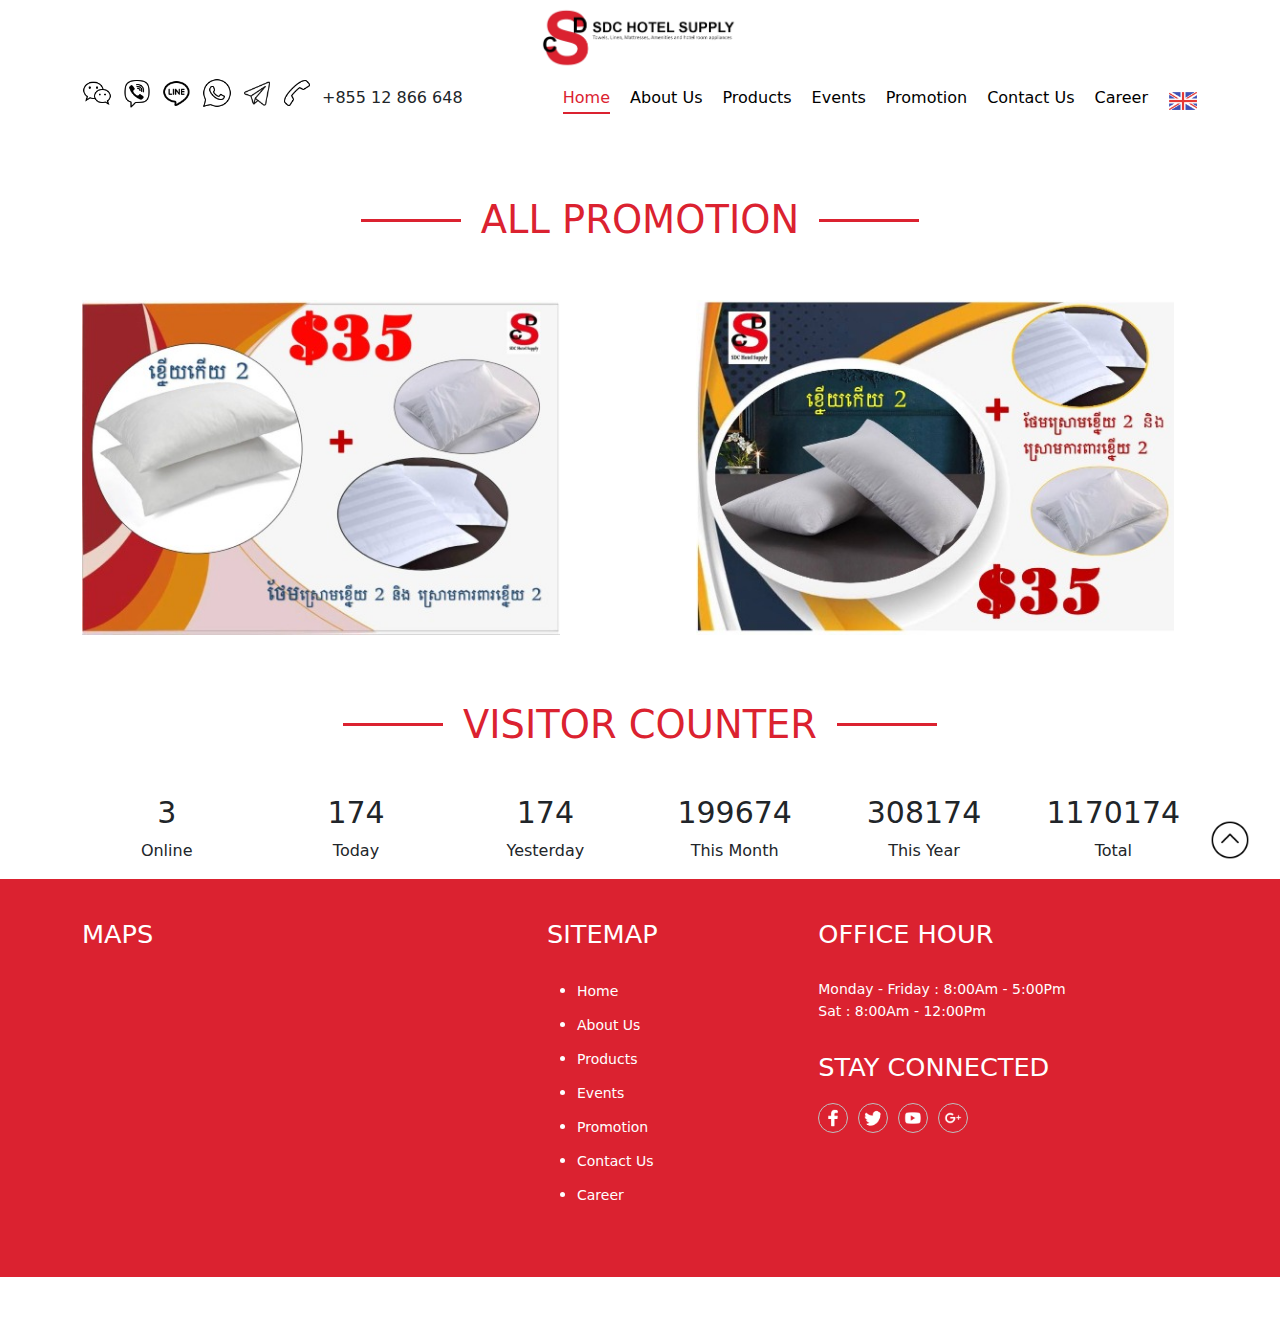
<file: promotion.html>
<!DOCTYPE html>
<html lang="en">
  <head>
    <meta charset="UTF-8" />
    <meta name="viewport" content="width=device-width, initial-scale=1.0" />
    <link rel="stylesheet" href="css/bootstrap.css" />
    <script src="js/bootstrap.js"></script>
    <link rel="stylesheet" href="index.css" />
    <link rel="stylesheet" href="promotion.css" />
    <title>SDC Hotel Supply</title>
    <link rel="icon" href="img/logo1-removebg-preview.png" />
  </head>
  <body>
    <!--logo-->
    <div>
      <img src="img/logo-removebg-preview.png" alt="logo" id="logo" />
    </div>

    <!--navbar-->
    <nav class="navbar navbar-expand-sm p-1" id="navbar">
      <div class="container">
        <ul class="navbar-nav col-sm-5" id="navbar-nav1">
          <li class="nav-item">
            <a href="">
              <img src="img/icons8-wechat-50.png" alt="WeChat" />
            </a>
          </li>
          <li class="nav-item">
            <a href="">
              <img src="img/icons8-viber-50.png" alt="Viber" />
            </a>
          </li>
          <li class="nav-item">
            <a href="">
              <img src="img/icons8-line-48.png" alt="Line" />
            </a>
          </li>
          <li class="nav-item">
            <a href="">
              <img src="img/icons8-whatsapp-50.png" alt="WhatApp" />
            </a>
          </li>
          <li class="nav-item">
            <a href="">
              <img src="img/icons8-telegram-50.png" alt="Telegram" />
            </a>
          </li>
          <li class="nav-item">
            <a href="">
              <img src="img/icons8-call-50.png" alt="Phone" />
            </a>
          </li>
          <li class="nav-item mt-2">
            <p>+855 12 866 648</p>
          </li>
        </ul>

        <ul class="navbar-nav col-sm-7" id="navbar-nav2">
          <li class="nav-item active">
            <a href="index.html">Home</a>
          </li>
          <li class="nav-item">
            <a href="aboutus.html">About Us</a>
          </li>
          <li class="nav-item">
            <a href="product.html">Products</a>
          </li>
          <li class="nav-item">
            <a href="event.html">Events</a>
          </li>
          <li class="nav-item">
            <a href="promotion.html">Promotion</a>
          </li>
          <li class="nav-item">
            <a href="contactus.html">Contact Us</a>
          </li>
          <li class="nav-item">
            <a href="career.html">Career</a>
          </li>
          <li class="nav-item">
            <a href="">
              <img src="img/england.png" alt="England Flag" />
            </a>
          </li>
        </ul>

        <div id="respond">
          <a href="">
            <img src="img/england.png" alt="England Flag" id="flag-res" />
          </a>
          <button
            class="btn"
            type="button"
            data-bs-toggle="offcanvas"
            data-bs-target="#demo"
          >
            <img src="img/icons8-menu-100.png" alt="Menu" id="menu" />
          </button>

          <div class="offcanvas offcanvas-end" id="demo">
            <div class="container d-flex" id="block1">
              <a href="index.html">Home</a>
              <p id="line"></p>
              <a href="aboutus.html">About Us</a>
              <a href="product.html">Products</a>
              <a href="event.html">Events</a>
              <a href="promotion.html">Promotion</a>
              <a href="contactus.html">Contact Us</a>
              <a href="career.html">Career</a>

              <div id="img-res">
                <a href="">
                  <img src="img/icons8-wechat-50.png" alt="WeChat" />
                </a>
                <a href="">
                  <img src="img/icons8-viber-50.png" alt="Viber" />
                </a>
                <a href="">
                  <img src="img/icons8-line-48.png" alt="Line" />
                </a>
                <a href="">
                  <img src="img/icons8-whatsapp-50.png" alt="WhatApp" />
                </a>
                <a href="">
                  <img src="img/icons8-telegram-50.png" alt="Telegram" />
                </a>
              </div>
              <div id="img-res1">
                <a href="">
                  <img src="img/icons8-call-50.png" alt="Phone" />
                </a>
                <p style="font-size: 16px">+855 12 866 648</p>
              </div>
            </div>
          </div>
        </div>
      </div>
    </nav>

    <!--sec1-->
    <div id="e-sec1">
      <div class="container">
        <div class="row" style="margin-bottom: 50px">
          <div class="d-flex" id="block-name">
            <p id="line1"></p>
            <h1>ALL PROMOTION</h1>
            <p id="line1"></p>
          </div>
        </div>
      </div>
    </div>
    <!--sec2-->
    <div class="container">
      <div class="row col-xl-12 col-lg-12 col-md-12 col-sm-12 col-12 sec2-r1">
        <!--sec2 box-left-->
        <div class="box-left">
          <a href=""><img src="img/pro1.jpg" alt="" /></a>
        </div>
        <div style="width: 10%"></div>
        <!--sec2 box-right-->
        <div class="box-right">
          <a href=""><img src="img/pro2.jpg" alt="" /></a>
        </div>
      </div>
    </div>
    <!--sec5-->
    <div id="sec5">
      <div class="container">
        <div class="d-flex" id="block-name">
          <p id="line1"></p>
          <h1>VISITOR COUNTER</h1>
          <p id="line1"></p>
        </div>

        <div class="d-flex" id="block1">
          <div class="col-sm" style="text-align: center">
            <h3 class="num" data-val="3" data-start="0">0</h3>
            <p>Online</p>
          </div>
          <div class="col-sm" style="text-align: center">
            <h3 class="num" data-val="474" data-start="0">000</h3>
            <p>Today</p>
          </div>
          <div class="col-sm" style="text-align: center">
            <h3 class="num" data-val="766" data-start="0">000</h3>
            <p>Yesterday</p>
          </div>
          <div class="col-sm" style="text-align: center">
            <h3 class="num" data-val="200002" data-start="199500">000000</h3>
            <p>This Month</p>
          </div>
          <div class="col-sm" style="text-align: center">
            <h3 class="num" data-val="308275" data-start="308000">000000</h3>
            <p>This Year</p>
          </div>
          <div class="col-sm" style="text-align: center">
            <h3 class="num" data-val="1170742" data-start="1170000">0000000</h3>
            <p>Total</p>
          </div>
        </div>
      </div>
    </div>

    <img
      src="img/icons8-arrow-100.png"
      class="iconup"
      style="
        position: fixed;
        bottom: 40px;
        right: 30px;
        z-index: 99;
        cursor: pointer;
        width: 40px;
      "
      onclick="topFunction()"
      id="myBtn"
    />

    <!--footer-->
    <footer>
      <div class="container d-flex">
        <div class="col-sm-5">
          <h4>MAPS</h4>
          <iframe
            src="https://www.google.com/maps/embed?pb=!1m18!1m12!1m3!1d62546.58540077312!2d104.8645318676669!3d11.540263846501826!2m3!1f0!2f0!3f0!3m2!1i1024!2i768!4f13.1!3m3!1m2!1s0x310950b177750be3%3A0xf1a6009b001ea1e0!2sSangkat%20Chak%20Angrae%20Kraom%2C%20Phnom%20Penh!5e0!3m2!1sen!2skh!4v1704615657558!5m2!1sen!2skh"
            allowfullscreen=""
            loading="lazy"
            referrerpolicy="no-referrer-when-downgrade"
          ></iframe>
        </div>

        <div class="col-sm-7 d-flex">
          <div class="col-sm-5" id="element1">
            <h4>SITEMAP</h4>
            <div id="block1">
              <li>
                <a href="index.html">Home</a>
              </li>
              <li>
                <a href="aboutus.html">About Us</a>
              </li>
              <li>
                <a href="product.html">Products</a>
              </li>
              <li>
                <a href="event.html">Events</a>
              </li>
              <li>
                <a href="promotion.html">Promotion</a>
              </li>
              <li>
                <a href="contactus.html">Contact Us</a>
              </li>
              <li>
                <a href="career.html">Career</a>
              </li>
            </div>
          </div>

          <div class="col-sm-7" id="element2">
            <h4>OFFICE HOUR</h4>
            <div id="block2">
              <p>Monday - Friday : 8:00Am - 5:00Pm</p>
              <p>Sat : 8:00Am - 12:00Pm</p>
            </div>
            <div id="block3">
              <h4>STAY CONNECTED</h4>
              <div class="d-flex">
                <a href="">
                  <img src="img/icons8-facebook-100.png" alt="" />
                </a>
                <a href="">
                  <img src="img/icons8-twitter-100.png" alt="" />
                </a>
                <a href="">
                  <img src="img/icons8-youtube-100.png" alt="" />
                </a>
                <a href="">
                  <img src="img/icons8-google-plus-100.png" alt="" />
                </a>
              </div>
            </div>
          </div>
        </div>
      </div>
    </footer>

    <script src="index.js"></script>
  </body>
</html>
</file>
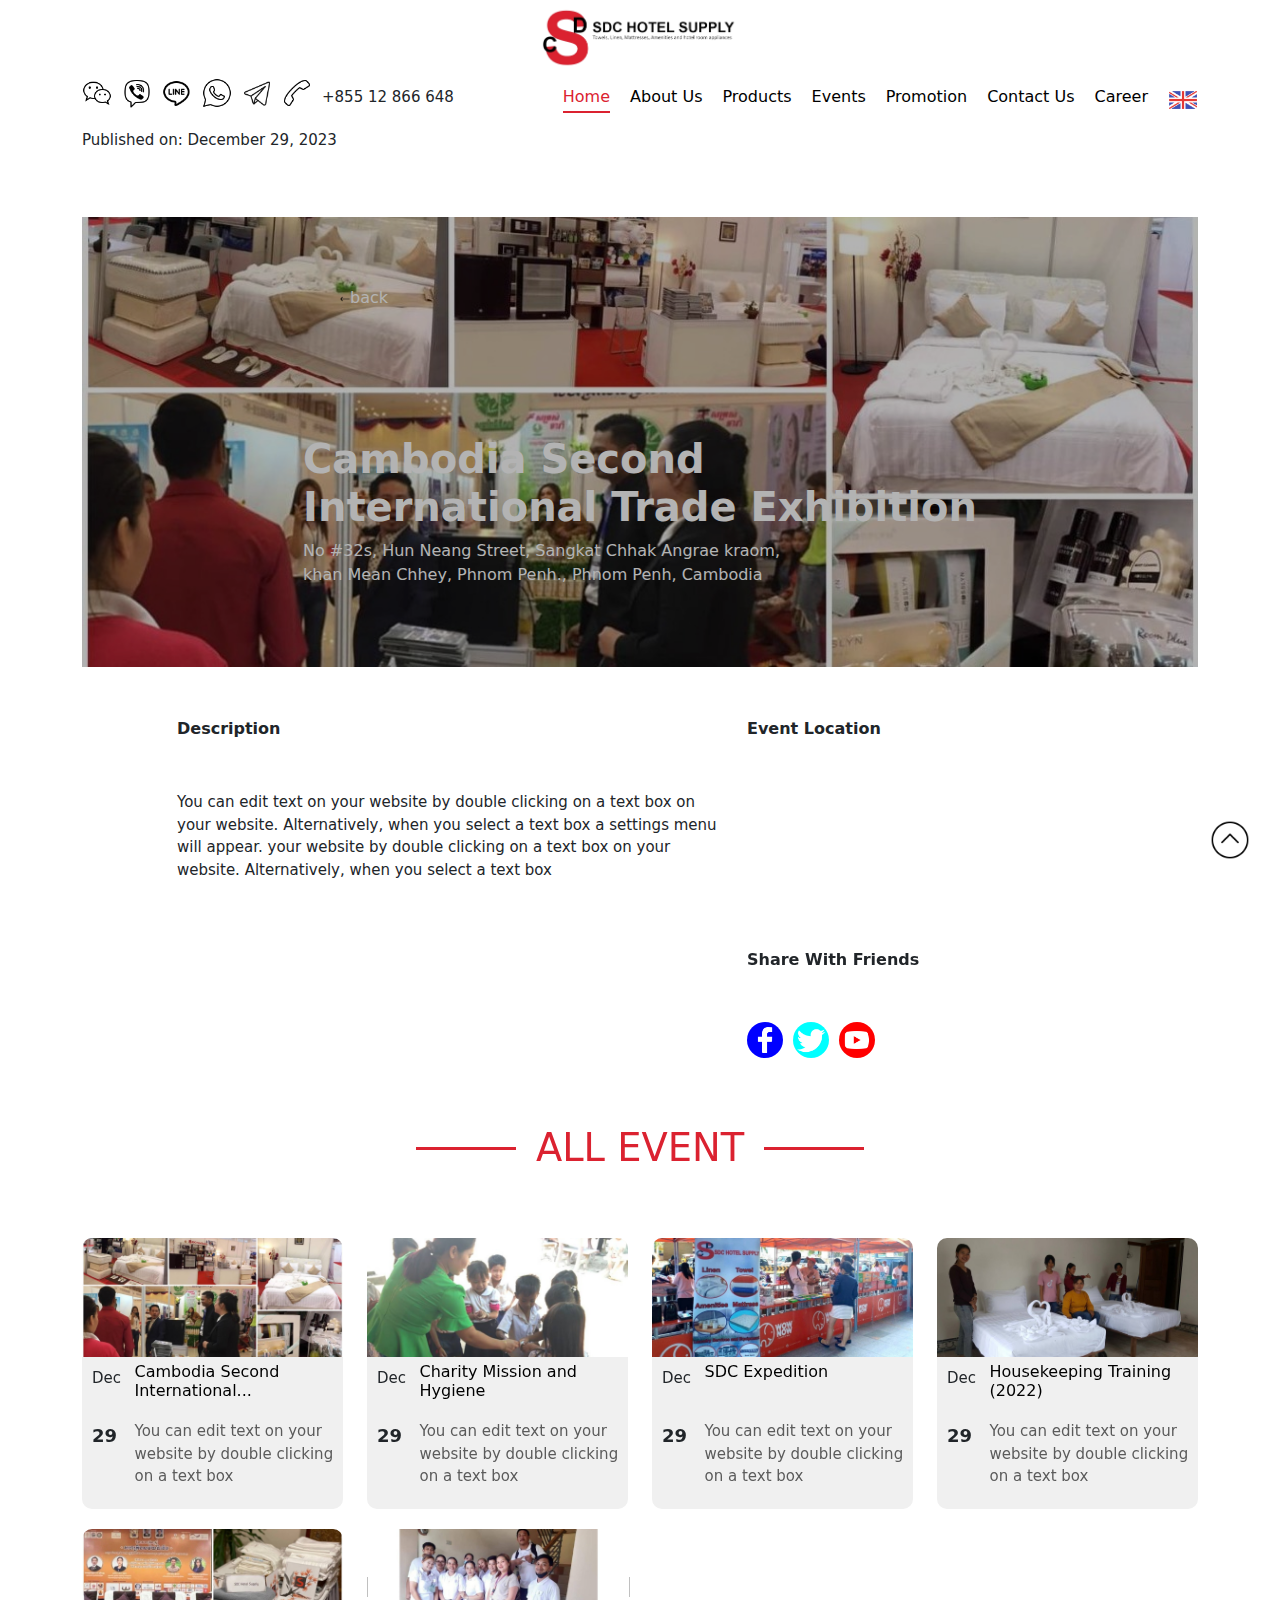
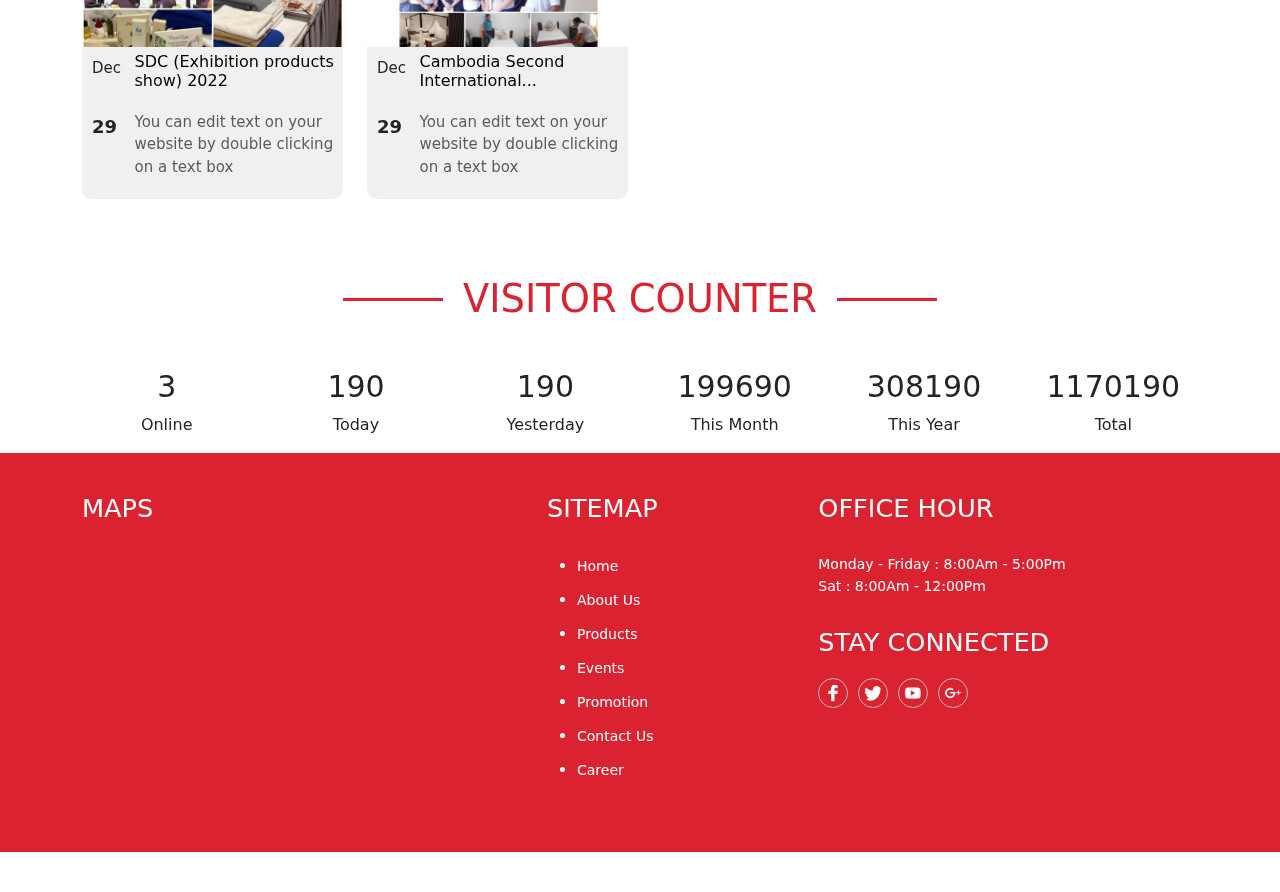
<file: sub-event.html>
<!DOCTYPE html>
<html lang="en">
<head>
    <meta charset="UTF-8">
    <meta name="viewport" content="width=device-width, initial-scale=1.0">
    <link rel="stylesheet" href="css/bootstrap.css">
    <script src="js/bootstrap.js"></script>
    <link rel="stylesheet" href="index.css">
    <link rel="stylesheet" href="sub-event.css">
    <link rel="stylesheet" href="event.css">
    
    <title>SDC Hotel Supply</title>
    <link rel="icon" href="img/logo1-removebg-preview.png">
</head>
<body>

    <!--logo-->
    <div>
        <img src="img/logo-removebg-preview.png" alt="logo" id="logo">
    </div>
    
    <!--navbar-->
    <nav class="navbar navbar-expand-sm p-1" id="navbar">
        <div class="container">
            <ul class="navbar-nav col-sm-5" id="navbar-nav1">
                <li class="nav-item">
                    <a href="">
                        <img src="img/icons8-wechat-50.png" alt="WeChat">
                    </a>
                </li>
                <li class="nav-item">
                    <a href="">
                        <img src="img/icons8-viber-50.png" alt="Viber">
                    </a>
                </li>
                <li class="nav-item">
                    <a href="">
                        <img src="img/icons8-line-48.png" alt="Line">
                    </a>
                </li>
                <li class="nav-item">
                    <a href="">
                        <img src="img/icons8-whatsapp-50.png" alt="WhatApp">
                    </a>
                </li>
                <li class="nav-item">
                    <a href="">
                        <img src="img/icons8-telegram-50.png" alt="Telegram">
                    </a>
                </li>
                <li class="nav-item">
                    <a href="">
                        <img src="img/icons8-call-50.png" alt="Phone">
                    </a>
                </li>
                <li class="nav-item mt-2">
                    <p>+855 12 866 648</p>
                </li>
            </ul>

            <ul class="navbar-nav col-sm-7" id="navbar-nav2">
                <li class="nav-item active">
                    <a href="index.html">Home</a>
                </li>
                <li class="nav-item">
                    <a href="aboutus.html">About Us</a>
                </li>
                <li class="nav-item">
                    <a href="product.html">Products</a>
                </li>
                <li class="nav-item">
                    <a href="event.html">Events</a>
                </li>
                <li class="nav-item">
                    <a href="promotion.html">Promotion</a>
                </li>
                <li class="nav-item">
                    <a href="contactus.html">Contact Us</a>
                </li>
                <li class="nav-item">
                    <a href="career.html">Career</a>
                </li>
                <li class="nav-item">
                    <a href="">
                        <img src="img/england.png" alt="England Flag">
                    </a>
                </li>
            </ul>

            
            <div id="respond">
                <a href="">
                    <img src="img/england.png" alt="England Flag" id="flag-res">
                </a>
                <button class="btn" type="button" data-bs-toggle="offcanvas" data-bs-target="#demo">
                    <img src="img/icons8-menu-100.png" alt="Menu" id="menu">
                </button>

                <div class="offcanvas offcanvas-end" id="demo">
                    <div class="container d-flex" id="block1">
                        <a href="index.html">Home</a>
                        <p id="line"></p>
                        <a href="aboutus.html">About Us</a>
                        <a href="product.html">Products</a>
                        <a href="event.html">Events</a>
                        <a href="promotion.html">Promotion</a>
                        <a href="contactus.html">Contact Us</a>
                        <a href="career.html">Career</a>

                        <div id="img-res">
                            <a href="">
                                <img src="img/icons8-wechat-50.png" alt="WeChat">
                            </a>
                            <a href="">
                                <img src="img/icons8-viber-50.png" alt="Viber">
                            </a>
                            <a href="">
                                <img src="img/icons8-line-48.png" alt="Line">
                            </a>
                            <a href="">
                                <img src="img/icons8-whatsapp-50.png" alt="WhatApp">
                            </a>
                            <a href="">
                                <img src="img/icons8-telegram-50.png" alt="Telegram">
                            </a>
                        </div>
                        <div id="img-res1">
                            <a href="">
                                <img src="img/icons8-call-50.png" alt="Phone">
                            </a>
                            <p style="font-size: 16px;">+855 12 866 648</p>
                        </div>
                    </div>
                </div>
                  
            </div>
        </div>
    </nav>
    <!--sec1-->
    <div class="container">
        <div class="row sec1-r1">
            <div class="col-xl-12 col-lg-12 col-md-12 col-sm-12 col-12">
                <p>Published on: December 29, 2023</p>
            </div>
        </div>
        <div class="row sec1-r2">
            <div class="container">
                <div class="col-xl-12 col-lg-12 col-md-12 col-sm-12 col-12 e-box">
                   
                        <div id="background-color1">
                            <div id="background-image1">
                              <div class="e-box" >
                                <div class="e-txt">
          
                                    <div>
                                      <ul>
                                          <li>
                                              <a href=""><img src="img/icons8-arrow-60.png">back</a>
                                          </li>
                                      </ul>

                                      <h2>Cambodia Second <br>International Trade Exhibition</h2>
                                    <p>No #32s, Hun Neang Street, Sangkat Chhak Angrae kraom, <br>khan Mean Chhey, Phnom Penh., Phnom Penh, Cambodia</p>
                                    </div>
                                </div> 
                                
                            </div>
                            </div>
                        </div>
                    </div>
                
            </div>
        </div>

        <div class="row sec1-r3">
            <div class="col-xl-1 col-lg-1 col-md-1 col-sm-0 col-0"></div>
            <div class="col-xl-6 col-lg-6 col-md-6 col-sm-7 col-12">
                <div class="txt-left-r1">
                    <b>Description</b>
                </div>
                <div class="txt-left-r2">
                    <p>You can edit text on your website by double clicking on a text box on your website. Alternatively, when you select a text box a settings menu will appear. your website by double clicking on a text box on your website. Alternatively, when you select a text box</p>
                </div>
            </div>
            <div class="col-xl-4 col-lg-4 col-md-4 col-sm-5 col-12">
                <div class="txt-right-r1">
                    <b>Event Location</b>
                </div>
                <div class="map-right-r2">
                    <iframe src="https://www.google.com/maps/embed?pb=!1m18!1m12!1m3!1d62546.58540077312!2d104.8645318676669!3d11.540263846501826!2m3!1f0!2f0!3f0!3m2!1i1024!2i768!4f13.1!3m3!1m2!1s0x310950b177750be3%3A0xf1a6009b001ea1e0!2sSangkat%20Chak%20Angrae%20Kraom%2C%20Phnom%20Penh!5e0!3m2!1sen!2skh!4v1704615657558!5m2!1sen!2skh" allowfullscreen="" loading="lazy" referrerpolicy="no-referrer-when-downgrade"></iframe>
                </div>
                <div class="txt-right-r3">
                    <b>Share With Friends</b>
                </div>
                <div class="icon-right-r4">
                    <div class="icon-box" style="background-color:blue;">
                        <a href="">
                            <img src="img/icons8-facebook-100.png" alt="">
                        </a>
                    </div>
                    <div class="icon-box" style="background-color:aqua;">
                        <a href="">
                            <img src="img/icons8-twitter-100.png" alt="">
                        </a>
                    </div>
                    <div class="icon-box" style="background-color:red;">
                        <a href="">
                            <img src="img/icons8-youtube-100.png" alt="">
                        </a>
                    </div>
                </div>
            </div>
            <div class="col-xl-1 col-lg-1 col-md-1 col-sm-0 col-0"></div>
        </div>
    </div>
    <!--sec2-->
    <div id="e-sec2">
        <div class="container">
            <div class="row " style="margin-bottom: 50px;">
                <div class="d-flex" id="block-name">
                    <p id="line1"></p>
                    <h1>ALL EVENT</h1>
                    <p id="line1"></p>
                </div>
            </div>
            <div class="row">
                          <!--event1-->
          <div class="col-xl-3 col-lg-3 col-md-4 col-sm-6 col-12 event-box">
            <div class="item-box">
              <div class="img-box">
                <a href="">
                  <img src="img/e1.jpg" alt="" />
                </a>
              </div>

              <div class="text-box">
                <div class="row">
                  <div class="col-xl-2 col-lg-2 col-md-2 col-sm-2 col-2">
                    <div class="even-style-txt">
                      <div class="style-txt-right-r1">
                        <p>Dec</p>
                      </div>
                    </div>
                  </div>
                  <div class="co-xl-10 col-lg-10 col-md-10 col-sm-10 col-10">
                    <div class="even-style-txt-right">
                      <div class="style-txt-right-r1">
                        <h6>Cambodia Second International...</h6>
                      </div>
                    </div>
                  </div>
                </div>
                <div class="row">
                  <div class="col-xl-2 col-lg-2 col-md-2 col-sm-2 col-2">
                    <div class="even-style-txt">
                      <div class="style-txt-right-r2">
                        <h5>29</h5>
                      </div>
                    </div>
                  </div>
                  <div class="co-xl-10 col-lg-10 col-md-10 col-sm-10 col-10">
                    <div class="even-style-txt-right">
                      <div class="style-txt-right-r2">
                        <p>
                          You can edit text on your website by double clicking
                          on a text box
                        </p>
                      </div>
                    </div>
                  </div>
                </div>
              </div>
            </div>
          </div>
          <!--event2-->
          <div class="col-xl-3 col-lg-3 col-md-4 col-sm-6 col-12 event-box">
            <div class="item-box">
              <div class="img-box">
                <a href="">
                  <img src="img/e2.jpg" alt="" />
                </a>
              </div>

              <div class="text-box">
                <div class="row">
                  <div class="col-xl-2 col-lg-2 col-md-2 col-sm-2 col-2">
                    <div class="even-style-txt">
                      <div class="style-txt-right-r1">
                        <p>Dec</p>
                      </div>
                    </div>
                  </div>
                  <div class="co-xl-10 col-lg-10 col-md-10 col-sm-10 col-10">
                    <div class="even-style-txt-right">
                      <div class="style-txt-right-r1">
                        <h6>Charity Mission and Hygiene</h6>
                      </div>
                    </div>
                  </div>
                </div>
                <div class="row">
                  <div class="col-xl-2 col-lg-2 col-md-2 col-sm-2 col-2">
                    <div class="even-style-txt">
                      <div class="style-txt-right-r2">
                        <h5>29</h5>
                      </div>
                    </div>
                  </div>
                  <div class="co-xl-10 col-lg-10 col-md-10 col-sm-10 col-10">
                    <div class="even-style-txt-right">
                      <div class="style-txt-right-r2">
                        <p>
                          You can edit text on your website by double clicking
                          on a text box
                        </p>
                      </div>
                    </div>
                  </div>
                </div>
              </div>
            </div>
          </div>
          <!--event3-->
          <div class="col-xl-3 col-lg-3 col-md-4 col-sm-6 col-12 event-box">
            <div class="item-box">
              <div class="img-box">
                <a href="">
                  <img src="img/e3.jpg" alt="" />
                </a>
              </div>

              <div class="text-box">
                <div class="row">
                  <div class="col-xl-2 col-lg-2 col-md-2 col-sm-2 col-2">
                    <div class="even-style-txt">
                      <div class="style-txt-right-r1">
                        <p>Dec</p>
                      </div>
                    </div>
                  </div>
                  <div class="co-xl-10 col-lg-10 col-md-10 col-sm-10 col-10">
                    <div class="even-style-txt-right">
                      <div class="style-txt-right-r1">
                        <h6>SDC Expedition</h6>
                      </div>
                    </div>
                  </div>
                </div>
                <div class="row">
                  <div class="col-xl-2 col-lg-2 col-md-2 col-sm-2 col-2">
                    <div class="even-style-txt">
                      <div class="style-txt-right-r2">
                        <h5>29</h5>
                      </div>
                    </div>
                  </div>
                  <div class="co-xl-10 col-lg-10 col-md-10 col-sm-10 col-10">
                    <div class="even-style-txt-right">
                      <div class="style-txt-right-r2">
                        <p>
                          You can edit text on your website by double clicking
                          on a text box
                        </p>
                      </div>
                    </div>
                  </div>
                </div>
              </div>
            </div>
          </div>
          <!--event4-->
          <div class="col-xl-3 col-lg-3 col-md-4 col-sm-6 col-12 event-box">
            <div class="item-box">
              <div class="img-box">
                <a href="">
                  <img src="img/e4.jpg" alt="" />
                </a>
              </div>

              <div class="text-box">
                <div class="row">
                  <div class="col-xl-2 col-lg-2 col-md-2 col-sm-2 col-2">
                    <div class="even-style-txt">
                      <div class="style-txt-right-r1">
                        <p>Dec</p>
                      </div>
                    </div>
                  </div>
                  <div class="co-xl-10 col-lg-10 col-md-10 col-sm-10 col-10">
                    <div class="even-style-txt-right">
                      <div class="style-txt-right-r1">
                        <h6>Housekeeping Training (2022)</h6>
                      </div>
                    </div>
                  </div>
                </div>
                <div class="row">
                  <div class="col-xl-2 col-lg-2 col-md-2 col-sm-2 col-2">
                    <div class="even-style-txt">
                      <div class="style-txt-right-r2">
                        <h5>29</h5>
                      </div>
                    </div>
                  </div>
                  <div class="co-xl-10 col-lg-10 col-md-10 col-sm-10 col-10">
                    <div class="even-style-txt-right">
                      <div class="style-txt-right-r2">
                        <p>
                          You can edit text on your website by double clicking
                          on a text box
                        </p>
                      </div>
                    </div>
                  </div>
                </div>
              </div>
            </div>
          </div>
          <!--event5-->
          <div class="col-xl-3 col-lg-3 col-md-4 col-sm-6 col-12 event-box">
            <div class="item-box">
              <div class="img-box">
                <a href="">
                  <img src="img/e5.jpg" alt="" />
                </a>
              </div>

              <div class="text-box">
                <div class="row">
                  <div class="col-xl-2 col-lg-2 col-md-2 col-sm-2 col-2">
                    <div class="even-style-txt">
                      <div class="style-txt-right-r1">
                        <p>Dec</p>
                      </div>
                    </div>
                  </div>
                  <div class="co-xl-10 col-lg-10 col-md-10 col-sm-10 col-10">
                    <div class="even-style-txt-right">
                      <div class="style-txt-right-r1">
                        <h6>SDC (Exhibition products show) 2022</h6>
                      </div>
                    </div>
                  </div>
                </div>
                <div class="row">
                  <div class="col-xl-2 col-lg-2 col-md-2 col-sm-2 col-2">
                    <div class="even-style-txt">
                      <div class="style-txt-right-r2">
                        <h5>29</h5>
                      </div>
                    </div>
                  </div>
                  <div class="co-xl-10 col-lg-10 col-md-10 col-sm-10 col-10">
                    <div class="even-style-txt-right">
                      <div class="style-txt-right-r2">
                        <p>
                          You can edit text on your website by double clicking
                          on a text box
                        </p>
                      </div>
                    </div>
                  </div>
                </div>
              </div>
            </div>
          </div>
          <!--event6-->
          <div class="col-xl-3 col-lg-3 col-md-4 col-sm-6 col-12 event-box">
            <div class="item-box">
              <div class="img-box">
                <a style="border: 1px solid silver" href="">
                  <img src="img/e6.jpg" alt="" />
                </a>
              </div>

              <div class="text-box">
                <div class="row">
                  <div class="col-xl-2 col-lg-2 col-md-2 col-sm-2 col-2">
                    <div class="even-style-txt">
                      <div class="style-txt-right-r1">
                        <p>Dec</p>
                      </div>
                    </div>
                  </div>
                  <div class="co-xl-10 col-lg-10 col-md-10 col-sm-10 col-10">
                    <div class="even-style-txt-right">
                      <div class="style-txt-right-r1">
                        <h6>Cambodia Second International...</h6>
                      </div>
                    </div>
                  </div>
                </div>
                <div class="row">
                  <div class="col-xl-2 col-lg-2 col-md-2 col-sm-2 col-2">
                    <div class="even-style-txt">
                      <div class="style-txt-right-r2">
                        <h5>29</h5>
                      </div>
                    </div>
                  </div>
                  <div class="co-xl-10 col-lg-10 col-md-10 col-sm-10 col-10">
                    <div class="even-style-txt-right">
                      <div class="style-txt-right-r2">
                        <p>
                          You can edit text on your website by double clicking
                          on a text box
                        </p>
                      </div>
                    </div>
                  </div>
                </div>
              </div>
            </div>
          </div>
        </div>
    </div>

    <!--sec5-->
    <div id="sec5">
        <div class="container">
            <div class="d-flex" id="block-name">
                <p id="line1"></p>
                <h1>VISITOR COUNTER</h1>
                <p id="line1"></p>
            </div>

            <div class="d-flex" id="block1">
                <div class="col-sm"  style="text-align: center;">
                    <h3 class="num" data-val="3" data-start="0">0</h3>
                    <p>Online</p>
                </div>
                <div class="col-sm"  style="text-align: center;">
                    <h3 class="num" data-val="474" data-start="0">000</h3>
                    <p>Today</p>
                </div>
                <div class="col-sm"  style="text-align: center;">
                    <h3 class="num" data-val="766" data-start="0">000</h3>
                    <p>Yesterday</p>
                </div>
                <div class="col-sm"  style="text-align: center;">
                    <h3 class="num" data-val="200002" data-start="199500">000000</h3>
                    <p>This Month</p>
                </div>
                <div class="col-sm"  style="text-align: center;">
                    <h3 class="num" data-val="308275" data-start="308000">000000</h3>
                    <p>This Year</p>
                </div>
                <div class="col-sm"  style="text-align: center;">
                    <h3 class="num" data-val="1170742" data-start="1170000">0000000</h3>
                    <p>Total</p>
                </div>
            </div>
        </div>
    </div>

    <img src="img/icons8-arrow-100.png" class="iconup"  style="position: fixed;  bottom: 40px; right: 30px; z-index: 99; cursor: pointer; width: 40px;" onclick="topFunction()" id="myBtn">

    <!--footer-->
    <footer>
        <div class="container d-flex">
            <div class="col-sm-5">
                <h4>MAPS</h4>
                <iframe src="https://www.google.com/maps/embed?pb=!1m18!1m12!1m3!1d62546.58540077312!2d104.8645318676669!3d11.540263846501826!2m3!1f0!2f0!3f0!3m2!1i1024!2i768!4f13.1!3m3!1m2!1s0x310950b177750be3%3A0xf1a6009b001ea1e0!2sSangkat%20Chak%20Angrae%20Kraom%2C%20Phnom%20Penh!5e0!3m2!1sen!2skh!4v1704615657558!5m2!1sen!2skh" allowfullscreen="" loading="lazy" referrerpolicy="no-referrer-when-downgrade"></iframe>
            </div>

            <div class="col-sm-7 d-flex">
                <div class="col-sm-5" id="element1">
                    <h4>SITEMAP</h4>
                    <div id="block1">
                        <li>
                            <a href="index.html">Home</a>
                        </li>
                        <li>
                            <a href="aboutus.html">About Us</a>
                        </li>
                        <li>
                            <a href="product.html">Products</a>
                        </li>
                        <li>
                            <a href="event.html">Events</a>
                        </li>
                        <li>
                            <a href="promotion.html">Promotion</a>
                        </li>
                        <li>
                            <a href="contactus.html">Contact Us</a>
                        </li>
                        <li>
                            <a href="career.html">Career</a>
                        </li>
                    </div>
                </div>
    
                <div class="col-sm-7" id="element2">
                    <h4>OFFICE HOUR</h4>
                    <div id="block2">
                        <p>Monday - Friday : 8:00Am - 5:00Pm</p>
                        <p>Sat : 8:00Am - 12:00Pm</p>
                    </div>
                    <div id="block3">
                        <h4>STAY CONNECTED</h4>
                        <div class="d-flex">
                            <a href="">
                                <img src="img/icons8-facebook-100.png" alt="">
                            </a>
                            <a href="">
                                <img src="img/icons8-twitter-100.png" alt="">
                            </a>
                            <a href="">
                                <img src="img/icons8-youtube-100.png" alt="">
                            </a>
                            <a href="">
                                <img src="img/icons8-google-plus-100.png" alt="">
                            </a>
                        </div>
                    </div>
                </div>
            </div>
        </div>
    </footer>

    <script src="index.js"></script>
</body>
</html>
</file>
<file: index.css>
*{
    margin: 0;
    padding: 0;
    box-sizing: border-box;
}
body{
    padding-bottom: 40px;
}
#logo{
    width: 200px;
    display: flex;
    margin: auto;
}
#navbar-nav1 img{
    width: 30px;
}
#navbar-nav1{
    gap: 10px;
}
#navbar-nav2 a, #demo a{
    text-decoration: none;
    display: inline-block;
    color: black;
}
#navbar-nav2 a:hover, #demo a:hover{
    color: #DB2230;
}
#navbar-nav2{
    gap: 20px;
    justify-content: end;
}
#navbar-nav2 img{
    width: 30px;
}
#navbar-nav2 a::after, #demo a::after{
    content: '';
    display: block;
    width: 0;
    height: 2px;
    background-color: #DB2230;
    transition: width .3s;
}
#navbar-nav2 a:hover::after, #demo a:hover::after{
    width: 100%;
}
#navbar-nav2 .nav-item:nth-child(1) a{
    color: #DB2230;
    border-bottom: 2px solid #DB2230;
}
#demo a:nth-child(1){
    color: #DB2230;
}
#navbar-nav2 .nav-item:nth-child(1) a:hover::after, #demo a:nth-child(1):hover::after, #img-res a:hover::after{
    width: 0;
}
#respond{
    display: none;
}
#menu{
    width: 30px;
}
#flag-res{
    width: 30px;
}
#demo{
    width: 300px;
}
#demo a{
    font-size: 16px;
    text-decoration: none;
    color: black;
    padding: 10px 0;
}
#demo #line{
    width: 100%;
    height: 2px;
    background-color: #DB2230;
    margin-top: -12px;
}
#demo #block1{
    flex-direction: column;
}
#img-res img{
    width: 25px;
    margin-right: 20px;
}
#img-res{
    margin-top: 10px;
    display: none;
}
#img-res1{
    margin-top: 10px;
    display: none;
}
#img-res1 p{
    display: none;
}
#img-res1 img{
    width: 25px;
}

#sec1 img{
    height: auto;
    width: 100%;
}
h1{
    font-size: clamp(20px, 3vw, 40px);
    font-weight: 500;
    color: #DB2230;
    display: flex;
    margin: auto 0;
}
#line1{
    width: 100px;
    height: 3px;
    background-color: #DB2230;
    display: flex;
    margin: auto 0;
}
#block-name{
    gap: 20px;
    height: 60px;
    justify-content: center;
    margin-top: 60px;
}
#block1 #element1{
    justify-content: space-between;
    width: 100%;
}
#sec2 #block1{
    margin-top: 40px;
}
#sec2 #cat1{
    width: 35%;
    height: 270px;
    position: relative;
}
#sec2 #cat1 img{
    max-width: 100%; 
    max-height: 100%;
    border-radius: 8px;
}
#overlay{
    width: 100%;
    height: 100%;
    background-color: black;
    opacity: 0.7;
    display: none;
    position: absolute;
    top: 0;
    border-radius: 8px;
}
#overlay p{
    position: absolute;
    top: 50%;
    left: 50%;
    transform: translate(-50%, -50%);
    font-size: clamp(14px, 2vw, 25px);
    font-weight: 600;
    color: #DB2230;
}
#sec2 #cat1:hover #overlay{
    display: block;
}
#sec2 #cat2{
    width: 25%;
    height: 270px;
    position: relative;
}
#sec2 #cat2 img{
    width: 100%;
    max-height: 100%;
    object-fit: cover;
    border-radius: 8px;
}
#sec2 #cat2:hover #overlay{
    display: block;
}
#sec2 #cat3{
    width: 35%;
    height: 270px;
    position: relative;
}
#sec2 #cat3 img{
    max-width: 100%; 
    max-height: 100%;
    width: 100%;
    border-radius: 8px;
}
#sec2 #cat3:hover #overlay{
    display: block;
}
#sec2 #cat4{
    width: 35%;
    height: 270px;
    position: relative;
}
#sec2 #cat4 img{
    max-width: 100%; 
    max-height: 100%;
    width: 100%;
    border-radius: 8px;
}
#sec2 #cat4:hover #overlay{
    display: block;
}
#sec2 #cat5{
    width: 33%;
    height: 270px;
    position: relative;
}
#sec2 #cat5 img{
    max-width: 100%; 
    max-height: 100%;
    width: 100%;
    border-radius: 8px;
}
#sec2 #cat5:hover #overlay{
    display: block;
}
#sec2 #block2{
    display: flex;
    justify-content: center;
    gap: 30px;
    margin-top: 30px;
}
#sec2 #cat1 img, #sec2 #cat2 img, #sec2 #cat3 img, #sec2 #cat4 img, #sec2 #cat5 img{
    box-shadow: 0 0 10px  gray;
}

#sec3 #block #a {
    width: 100%;
    height:auto;
    overflow: hidden;
    border-radius: 8px;
}
  
  #sec3 #block #a  img {
    width: 100%;
    transition: all .3s ease-in-out;
    border-radius: 8px;
  }
  
  #sec3 #block #a img:hover   {
    transform: scale(1.2);
  }
#sec3 #block{
    margin-top: 40px;
}
#sec3 #block .col-sm-3:nth-child(2){
    margin: 0 auto;
}

#sec4{
    background-color: #f0f0f0;
    padding-top: 10px;
    padding-bottom: 60px;
    margin-top: 60px;
    width: 100%;
}
#sec4 .carousel1 img{
    width: 300px;
    border-top-right-radius: 8px;
    border-top-left-radius: 8px;
}
#sec4 #block1{
    padding: 5px 10px 0 10px;
    background-color: #E6E6E6;
    border-bottom-left-radius: 8px;
    border-bottom-right-radius: 8px;
}
#sec4 h5{
    margin-top: -15px;
    font-size: clamp(11px, 1vw, 16px);
}
#sec4 h6{
    font-size: clamp(9px, 1vw, 14px);
    white-space: nowrap; 
    width: 100%; 
    overflow: hidden;
    text-overflow: ellipsis;
    margin-top: 5px;
}
#sec4 .col-sm-10 p{
    margin-top: -3px;
    font-size: clamp(8px, 1vw, 13px);
    line-height: 1.5em;
    height: 3em;
    overflow: hidden;
    text-overflow: ellipsis;
}
#sec4 .col-sm-2{
    margin-top: 3px;
}
#sec4 p{
    font-size: clamp(9px, 1vw, 14px);
}
#sec4 .container{
    display: flex;
    width: 100%;
    height: 225px;
    margin-top: 40px;
}
.carousel1 {
    width: 100%;
    height: 100%;
    position: relative;
    overflow-y: hidden;
    display: flex;
    scrollbar-width: none;
    cursor:grab;
    gap: 20px;
}
  
.arrows {
    width: 45px;
    height: 42px;
    outline: none;
    border: 1px solid #5e4c5a;
    border-radius: 50%;
    display: flex;
    align-items: center;
    justify-content: center;
    align-self: center;
    opacity: 1;
    cursor: pointer;
    transition: all 0.1s ease;
    padding: 0;
    pointer-events: all;
}
  
.arrows:hover {
    background-color: #5e4c5a;
    transform: scale(1.1);
}
  
.arrows img {
    width: 1.5em;
    height: 1.5em;
}
  
.arrow-inactive {
    opacity: 0.5;
    cursor: auto;
}

.arrow-inactive:hover {
    transform: none;
    cursor: no-drop;
}
  
.carousel-item1 {
    width: 300px;
    height: 290px;
    background-color: #eeeeee;
}  
#sec4 ::-webkit-scrollbar {
    height: 0px;
}

#sec5 #block1{
    margin-top: 40px;
    width: 100%;
    justify-content: center;
    gap: 20px;
}
#sec5 h3{
    font-size: clamp(12px, 3vw, 30px);
}
#sec5 p{
    font-size: clamp(8px, 2vw, 16px);
}

#sec6 .d-flex{
    gap: 20px;
    margin-top: 20px;
}
#sec6 img{
    width: 150px;
    height: 150px;
}
#sec6 #block1{
    overflow: hidden;
    margin-top: 40px;
}
#sec6 #element1{
    animation-name: move;
    animation-duration: 10s;
    animation-iteration-count: infinite;
    animation-direction: reverse;
    animation-timing-function: linear;
}
#sec6 #element1:hover {
    animation-play-state: paused;
}
  
@keyframes move {
    0% {
        margin-left: -40%;
    }
    100% {
        margin-left: 0%;
    }
}

footer{
    background-color: #DB2230;
    padding: 40px 0;
    color: white;
}
footer iframe{
    width: 350px;
    height: 220px;
    margin-top: 30px;
}
footer .col-sm-7 #element1 a{
    text-decoration: none;
    color: white;
    transition: .5s;
}
footer .col-sm-7 #element1 a:hover{
    color: blue;
    text-decoration: underline;
}
footer .col-sm-7 #element1 #block1{
    margin: 30px;
}
footer .col-sm-7 #element1 li{
    margin-top: 10px;
}
footer .col-sm-7 #element2 #block2{
    margin-top: 30px;
    padding-top: 15px;
}
footer .col-sm-7 #element2 p{
    margin-top: -15px;
}
footer .col-sm-7 #element2 #block3{
    margin-top: 30px;
}
footer .col-sm-7 #element2 #block3 .d-flex{
    gap: 10px;
    margin-top: 20px;
}
footer .col-sm-7 #element2 #block3 img{
    border: 1px solid rgb(190, 190, 190);
    padding: 5px;
    border-radius: 50%;
    width: 35px;
    height: 35px;
}
footer .col-sm-7 #element2 #block3 img:hover{
    border: 1px solid white;
    transform: rotate(360deg);
    transition: 1s;
    box-shadow: 0 0 10px white;
}
footer h4{
    font-size: clamp(14px, 2vw, 30px);
}
footer p, footer a{
    font-size: clamp(10px, 2vw, 14px);
}
footer .col-sm-7 #element2 #block3 img{
    width: 30px;
    height: 30px;
}


@media only screen and (max-width: 1200px){
    #respond{
        display: flex;
        align-items: center;
    }
    #navbar-nav2{
        display: none;
    }
    #sec2 #cat1, #sec2 #cat2, #sec2 #cat3, #sec2 #cat4, #sec2 #cat5{
        height: 230px;
    }
    #sec2 #block2, #sec4 .container{
        margin-top: 20px;
    }
    #sec4 .carousel1 img, .carousel-item1{
        width: 250px;
    }
    #sec4 .container{
        height: 200px;
    }
}
@media only screen and (max-width: 992px){
    #navbar-nav1{
        width: 80%;
    }
    #navbar-nav1 img{
        width: 20px;
    }
    #navbar-nav1 p{
        font-size: 14px;
    }
    #logo{
        width: 150px;
    }
    .carousel-control-prev-icon, .carousel-control-next-icon{
        width: 20px;
    }
    .carousel-indicators #button{
        display: none;
    }
    #sec2 #cat1, #sec2 #cat2, #sec2 #cat3, #sec2 #cat4, #sec2 #cat5{
        height: 170px;
    }
    #sec2 #block2{
        margin-top: 15px;
    }
    #line1{
        width: 70px;
    }
    #sec4 .carousel1 img, .carousel-item1{
        width: 200px;
    }
    #sec4 #block1{
        gap: 5px;
    }
    #sec4 .container{
        height: 165px;
    }
    .arrows{
        width: 25px;
        height: 23px;
    }
    .arrows img{
        width: 20px;
        height: 20px;
    }
    #sec6 img{
        width: 100px;
        height: 100px;
    }
    footer iframe{
        width: 250px;
        height: 150px;
    }
}
@media only screen and (max-width: 768px){
    #sec2 #cat1, #sec2 #cat2, #sec2 #cat3, #sec2 #cat4, #sec2 #cat5{
        height: 120px;
    }
    #sec2 #block2, #sec5 #block1{
        margin-top: 20px;
    }
    #line1{
        width: 40px;
    }
    #sec2 #block2, #sec3 #block{
        margin-top: 10px;
    }
    #block-name, #sec2 #block1, #sec6 #block1{
        margin-top: 20px;
    }
    footer iframe{
        width: 200px;
        height: 120px;
    }
}
@media only screen and (max-width: 600px){
    #navbar-nav1{
        display: none;
    }
    #respond{
        display: flex;
        flex-direction: row-reverse;
        width: 100vw;
        padding-right: 15px;
        justify-content: space-between;
        position: absolute;
        top: -45px;
        left: 0;
    }
    #img-res1 p{
        margin: auto 0;
        display: block;
    }
    #img-res1{
        display: flex;
    }
    #img-res{
        display: block;
    }
    #logo{
        width: 120px;
        margin-top: 10px;
    }
    #sec2 #cat1, #sec2 #cat2, #sec2 #cat3, #sec2 #cat4, #sec2 #cat5{
        height: 100%;
    }
    #sec2 #cat1 img, #sec2 #cat2 img, #sec2 #cat3 img{
        height: 100%;
    }
    #sec2 #block2{
        gap: 10px;
    }
    #sec4 .carousel1 img, .carousel-item1{
        width: 120px;
    }
    #sec4 #block1{
        gap: 5px;
    }
    #sec4 .container{
        height: 120px;
    }
    .carousel1{
        gap: 10px;
    }
    .arrows{
        width: 25px;
        height: 23px;
    }
    .arrows img{
        width: 15px;
        height: 15px;
    }
    #sec4 #block1{
        padding: 0px 5px;
    }
    #sec4 .col-sm-10{
        width: 90px;
    }
    #sec6 img{
        width: 50px;
        height: 50px;
    }
    @keyframes move {
        0% {
            margin-left: -20%;
        }
        100% {
            margin-left: 0%;
        }
    }
}
</file>
<file: career.css>
.sec1-2 p {
  font-size: clamp(12px, 50vw, 18px);
}
.sale {
  width: 100%;
  background: #f1f1f1;
  color: #000000;
  margin-bottom: 20px;
}
.sale h2 {
  font-size: clamp(14px, 50vw, 20px);
  font-weight: 600;
}
.text-style-left {
  width: 30%;
  float: left;
}
.text-style-right {
  width: 70%;
  float: left;
}
.job-description {
  width: 100%;
}
.job-description h3 {
  font-size: 20px;
  font-weight: 600;
}
.job-description p {
  margin-left: 4%;
}
.Job-requirements {
  width: 100%;
}
.Job-requirements h3 {
  font-size: 20px;
  font-weight: 600;
}
.Job-requirements p {
  margin-left: 4%;
}
</file>
<file: contactus.css>
.sec1-r1 {
  margin-bottom: 50px;
}
.sec1-r2 p {
  text-align: center;
}
.sec2-r1 {
  height: 500px;
  background: #f2f2f2;
  display: flex;
  justify-content: center;
  align-items: center;
}
.box-right {
  height: 365px;
  width: 45%;
}
.box-left {
  height: 365px;
  width: 45%;
}
.item-left {
  width: 80%;
  height: 9.09%;
  float: right;
  font-size: 16px;
  color: #000000;
}
.item-rigth {
  width: 80%;
  height: 100%;
  background: #000000;
}
.style-icon {
  width: 20%;
  height: 100%;
  display: flex;
  align-items: center;
  justify-content: center;
}
.style-icon img {
  width: 50%;
  height: 40%;
}
.box-style {
  width: 80%;
  height: 100%;
  display: flex;

  align-items: center;
}
.text-style p {
  font-size: 14px;
  margin: 0;
}
.item-rigth-r1 {
  width: 100%;
  height: 20%;
  color: #ffffff;
  display: flex;
}
.r1-text-left {
  width: 20%;
  height: 100%;
  display: flex;
  align-items: center;
}
.r1-text-right {
  width: 80px;
  height: 100%;
}
#r1-h2 {
  width: 20%;
  padding: 10px 0 0;

  align-items: center;
}
.item-rigth-r1 h2 {
  font-size: 24px;
}
.item-rigth-r2 {
  width: 100%;
  height: 20%;
  color: #ffffff;
  display: flex;
}
.item-rigth-r3 {
  width: 100%;
  height: 30%;
  color: #ffffff;
  display: flex;
}

.item-rigth-r4 {
  width: 100%;
  height: 30%;
  color: #ffffff;
  display: flex;
}
/* X-Large devices (large desktops, 1200px and up)(xl)*/
@media (min-width: 1200px) {
}
/* Large devices (desktops, 992px and up)(lg)*/
@media (min-width: 992px) and (max-width: 1199.98px) {
  .sec1-r1 {
    margin-bottom: 40px;
  }
  #block-name {
    margin-top: 30px;
  }
}
/* Medium devices (tablets, 768px and up)(md)*/
@media (min-width: 768px) and (max-width: 991.98px) {
  .sec2-r1 {
    height: 450px;
  }
  .item-left {
    font-size: 15px;
  }
  .text-style p {
    font-size: 13px;
  }
  .item-rigth-r1 h2 {
    font-size: 22px;
  }
}
/* Small devices (landscape phones, 576px and up)(sm)*/
@media (min-width: 576px) and (max-width: 767.98px) {
  .sec2-r1 {
    height: 430px;
  }
  .item-left {
    font-size: 14px;
  }
  .text-style p {
    font-size: 12px;
  }
  .item-rigth-r1 h2 {
    font-size: 20px;
  }
}
/*Extra Small devices (portrait phones, less than 576px)(col)*/
@media (min-width: 320px) and (max-width: 575.98px) {
}
</file>
<file: event.css>
#e-sec1 img {
  width: 100%;
  height: auto;
}
.event-box img {
  border-top-right-radius: 10px;
  border-top-left-radius: 10px;
}
.item-box {
  height: auto;
  margin-top: 10px;
  margin-bottom: 10px;
}
.text-box {
  border-bottom-left-radius: 10px;
  border-bottom-right-radius: 10px;
  background-color: #f0f0f0;
}
.even-style-txt {
  text-align: center;
  padding: 10px;
}
.even-style-txt h5 {
  font-size: 18px;
  font-weight: 600;
}
.even-style-txt-right {
  padding: 5px;
}
.style-txt-right-r1 {
  height: auto;
  padding: 0;
}
.style-txt-right-r1 h6 {
  font-size: 16px;
  color: #000000;
}
.style-txt-right-r2 {
  height: auto;
  font-size: 5px;
  padding: 0 0 0;
}
.style-txt-right-r2 p {
  font-size: 14;
  color: #5b5b5b;
}
.item-box,
p,
h5,
h6 {
  font-size: 15px;
}
/* X-Large devices (large desktops, 1200px and up)(xl)*/
@media (min-width: 1200px) {
}
/* Large devices (desktops, 992px and up)(lg)*/
@media (min-width: 992px) and (max-width: 1199.98px) {
  .item-box,
  p,
  h5,
  h6 {
    font-size: 14px;
  }
}
/* Medium devices (tablets, 768px and up)(md)*/
@media (min-width: 768px) and (max-width: 991.98px) {
  .item-box,
  p,
  h5,
  h6 {
    font-size: 13px;
  }
}
/* Small devices (landscape phones, 576px and up)(sm)*/
@media (min-width: 576px) and (max-width: 767.98px) {
  .item-box,
  p,
  h5,
  h6 {
    font-size: 15px;
  }
}
/*Extra Small devices (portrait phones, less than 576px)(col)*/
@media (min-width: 320px) and (max-width: 575.98px) {
}
</file>
<file: otherproduct.css>
.box-left {
  width: 50%;
  height: auto;
}
.link-img {
  width: 20%;
  height: auto;
  float: left;
}
#event-click {
  width: 100%;
  margin-bottom: 4%;
}
#event-click img {
  width: 90%;
  height: auto;
}
#view-img {
  width: 80%;
  height: auto;
  float: left;
}
#view-img img {
  width: 100%;
  height: auto;
}
.box-right {
  width: 50%;
  height: auto;
}
.box-right-top {
  width: 100%;
  height: 20%;
  box-shadow: 0 1px 0 black;
}
.box-right-top i {
  text-decoration: line-through;
  font-style: italic;
  padding-right: 10px;
}
.box-right-bottom {
  width: 100%;
  height: 80%;
}
.box-right-bottom p {
  margin: 40px 0 40px;
  font-size: clamp(10px, auto, 16px);
}
.style-btn {
  width: 120px;
  height: 40px;
  border-radius: 30px;
  float: left;
  display: flex;
  justify-content: center;
  align-items: center;
  border: 1px solid #d3d3d3;
}
.style-btn b {
  margin-left: 10%;
  margin-right: 10%;
}
.style-btn-click {
  border-radius: 50%;
  width: 25px;
  height: 25px;
}

.style-btn-buy {
  background-color: red;
  color: white;
  border-radius: 30px;
  width: 120px;
  height: 40px;
}
.product-free {
  height: 250px;
}
.pd-img {
  width: 100%;
  height: 70%;
}
.pd-img img {
  width: 100%;
  height: 100%;
}
.pd-text {
  width: 100%;
  height: 30%;
  border-radius: 0px, 0px, 8px, 8px;
  background: #f0f0f0;
  padding: 5px 10px 0;
}
.product-free .pd-text h3 {
  font-size: clamp(12px, 5vw, 16px);
  font-weight: 700;
}
</file>
<file: products.css>
.row-left {
  width: 30%;
}
.row-right {
  width: 70%;
}
#p-style {
  height: 1px;
  width: 100%;
  background-color: black;
}
.all-Categories {
  width: 100%;
}
.all-Categories ul {
  list-style-type: none;
}
.all-Categories ul li a {
  text-decoration: none;
  color: #000000;
}
.all-Categories ul li a:hover {
  color: #db2230;
}
.all-Categories ul li a h2 {
  font-size: 20px;
  font-weight: 700;
}
.all-Categories ul li a h3 {
  font-size: 20px;
  font-weight: 700;
}

.Appliances ul,
.Bathroom-Amenities ul,
.Linen-Towel ul,
.Mattress ul,
.Tourist-Destination ul {
  list-style-type: none;
}
.Appliances ul li a,
.Bathroom-Amenities ul li a,
.Linen-Towel ul li a,
.Mattress ul li a,
.Tourist-Destination ul li a {
  text-decoration: none;
  color: #000000;
  font-size: clamp(12px, 5vw, 16px);
  font-weight: 400;
}
.Appliances ul li a:hover,
.Bathroom-Amenities ul li a:hover,
.Linen-Towel ul li a:hover,
.Mattress ul li a:hover,
.Tourist-Destination ul li a:hover {
  color: #db2230;
}
.product-free {
  height: 250px;
  margin-bottom: 40px;
}
.pd-img {
  width: 100%;
  height: 70%;
}
.pd-img img {
  width: 100%;
  height: 100%;
}
.pd-text {
  width: 100%;
  height: 30%;
  border-radius: 0px, 0px, 8px, 8px;
  background: #f0f0f0;
  padding: 5px 10px 0;
}
.product-free .pd-text h3 {
  font-size: 16px;
  font-weight: 700;
}
.product-free .pd-text p {
  font-size: 14px;
  font-weight: 400;
}
/* X-Large devices (large desktops, 1200px and up)(xl)*/
@media (min-width: 1200px) {
}
/* Large devices (desktops, 992px and up)(lg)*/
@media (min-width: 992px) and (max-width: 1199.98px) {
  .product-free {
    height: 220px;
  }
}
/* Medium devices (tablets, 768px and up)(md)*/
@media (min-width: 768px) and (max-width: 991.98px) {
  .product-free {
    height: 200px;
  }
  .pd-img {
    height: 60%;
  }
  .pd-text {
    height: 40%;
  }
  .all-Categories ul li a h2 {
    font-size: 19px;
    font-weight: 600;
  }
  .all-Categories ul li a h3 {
    font-size: 19px;
    font-weight: 600;
  }
}
/* Small devices (landscape phones, 576px and up)(sm)*/
@media (min-width: 576px) and (max-width: 767.98px) {
  .row-left {
    display: none;
  }
  .row-right {
    width: 100%;
  }
  .product-free {
    height: 200px;
  }
  .pd-img {
    height: 60%;
  }
  .pd-text {
    height: 40%;
  }
}
/*Extra Small devices (portrait phones, less than 576px)(col)*/
@media (max-width: 575.98px) {
  .row-left {
    display: none;
  }
  .row-right {
    width: 100%;
  }
  .product-free {
    height: 200px;
  }
  .pd-img {
    height: 60%;
  }
  .pd-text {
    height: 40%;
  }
  .product-free .pd-text h3 {
    font-size: 18px;
  }
}
</file>
<file: promotion.css>
.box-left {
  width: 45%;
  height: auto;
}
.box-left img {
  width: 100%;
  height: auto;
}
.box-right {
  width: 45%;
  height: auto;
}
.box-right img {
  width: 100%;
  height: auto;
}
</file>
<file: sub-event.css>
#e-sec2 img {
  width: 100%;
  height: auto;
}

.item-box h6 {
  font-size: 16px;
}
.item-box p,
h5 {
  font-size: 15px;
}
.sec1-r2 {
  margin-top: 50px;
}
.sec1-r2 .e-box .e-img img {
  width: 100%;
}

#background-image1 {
  background-image: url(img/e1.jpg);
  background-position: center;
  background-repeat: no-repeat;
  background-size: cover;
  width: 100%;
  height: 450px;
  opacity: 0.7;
  /* position: relative; */
}
#background-color1 {
  background-color: black;
  position: relative;
  z-index: 99;
}
.sec1-r2 .e-box {
  width: 100%;
  height: 100%;
}
.sec1-r2 .e-box .e-txt {
  position: absolute;
  width: 100%;
  height: 100%;
  display: flex;
  justify-content: center;
  align-items: center;
}
.map-right-r2 {
  width: 100%;
  overflow: hidden;
}
/*.sec1-r2 .e-box .e-txt a {
  margin-bottom: 50px;
  font-size: 10px;
}*/
.sec1-r2 .e-box .e-txt p {
  font-size: 16px;
  color: #ffffff;
  font-weight: 400;
}
.sec1-r2 .e-box .e-txt h2 {
  color: #ffffff;
  font-size: 40px;
  font-weight: 700;
}
.sec1-r2 .e-box .e-txt ul {
  list-style-type: none;
}
.sec1-r2 .e-box .e-txt ul li {
  margin-bottom: 120px;
}
.sec1-r2 .e-box .e-txt ul li a {
  text-decoration: none;
  display: block;
  padding: 5px;
  color: #ffffff;
}
.sec1-r2 .e-box .e-txt ul li a img {
  width: 10px;
}
.sec1-r2 .e-box .e-txt ul li a:hover {
  color: red;
}
.sec1-r2 .e-box .e-img img {
  border-radius: 15px;
}
.sec1-r3 {
  margin-top: 50px;
}
.txt-left-r1,
.txt-right-r1 {
  margin-bottom: 50px;
}
.icon-right-r4 {
  width: 100%;
}
.icon-right-r4 .icon-box {
  width: 36px;
  height: 36px;
  float: left;
  border-radius: 50%;
  margin-top: 50px;
  padding: 4px;
  margin-right: 10px;
}
.icon-right-r4 .icon-box img {
  width: 100%;
  object-fit: cover;
}
/* X-Large devices (large desktops, 1200px and up)(xl)*/
@media (min-width: 1200px) {
}
/* Large devices (desktops, 992px and up)(lg)*/
@media (min-width: 992px) and (max-width: 1199.98px) {
  .item-box h6 {
    font-size: 15px;
  }
  .item-box,
  p,
  h5 {
    font-size: 14px;
  }
  .sec1-r2 .e-box .e-txt ul li {
    margin-bottom: 130px;
  }
  .sec1-r2 {
    margin-top: 40px;
  }
  .sec1-r3 {
    margin-top: 40px;
  }
  .txt-left-r1,
  .txt-right-r1 {
    margin-bottom: 40px;
  }
  .sec1-r3 .txt-left-r2 p {
    font-size: 15px;
  }
}
/* Medium devices (tablets, 768px and up)(md)*/
@media (min-width: 768px) and (max-width: 991.98px) {
  .item-box h6 {
    font-size: 14px;
  }
  .item-box,
  p,
  h5 {
    font-size: 13px;
  }
  .sec1-r2 .e-box .e-txt ul li {
    margin-bottom: 135px;
  }
  .sec1-r2 {
    margin-top: 30px;
  }
  .sec1-r3 {
    margin-top: 40px;
  }
  .txt-left-r1,
  .txt-right-r1 {
    margin-bottom: 40px;
  }
  .sec1-r3 .txt-left-r2 p {
    font-size: 14px;
  }
}
/* Small devices (landscape phones, 576px and up)(sm)*/
@media (min-width: 576px) and (max-width: 767.98px) {
  .item-box p,
  h5 {
    font-size: 14px;
  }
  .item-box h6 {
    font-size: 15px;
  }
  .sec1-r2 .e-box .e-txt ul li {
    margin-bottom: 80px;
  }

  .sec1-r2 .e-box .e-txt {
    position: absolute;
    top: 15px;
    left: 50px;
  }
  #background-image1 {
    height: 300px;
    /* position: relative; */
  }
  .sec1-r2 {
    margin-top: 30px;
  }
  .sec1-r3 {
    margin-top: 35px;
  }
  .txt-left-r1,
  .txt-right-r1 {
    margin-bottom: 35px;
  }
  .sec1-r3 .txt-left-r2 p {
    font-size: 13px;
  }
}
/*Extra Small devices (portrait phones, less than 576px)(col)*/
@media (min-width: 320px) and (max-width: 575.98px) {
  .sec1-r2 {
    margin-top: 15px;
  }
  .sec1-r3 {
    margin-top: 30px;
  }
  .sec1-r3 .txt-left-r2 p {
    font-size: 12px;
  }
  .txt-left-r1,
  .txt-right-r1 {
    margin-bottom: 30px;
  }
  #background-image1 {
    height: 250px;
    /* position: relative; */
  }
  .sec1-r2 .e-box .e-txt {
    position: absolute;
    top: 15px;
    left: 20px;
  }
  .sec1-r2 .e-box .e-txt ul li {
    margin-bottom: 80px;
  }
  .sec1-r2 .e-box .e-txt h2,
  a {
    color: white;
    font-size: 12px;
  }
  .sec1-r2 .e-box .e-txt p {
    font-size: 8px;
    color: white;
  }
  .item-box {
    height: auto;
  }
  .item-box h6 {
    font-size: 9px;
  }
  .item-box,
  p,
  h5 {
    font-size: 8px;
  }
  .icon-right-r4 .icon-box {
    margin-top: 20px;
  }
}
</file>
